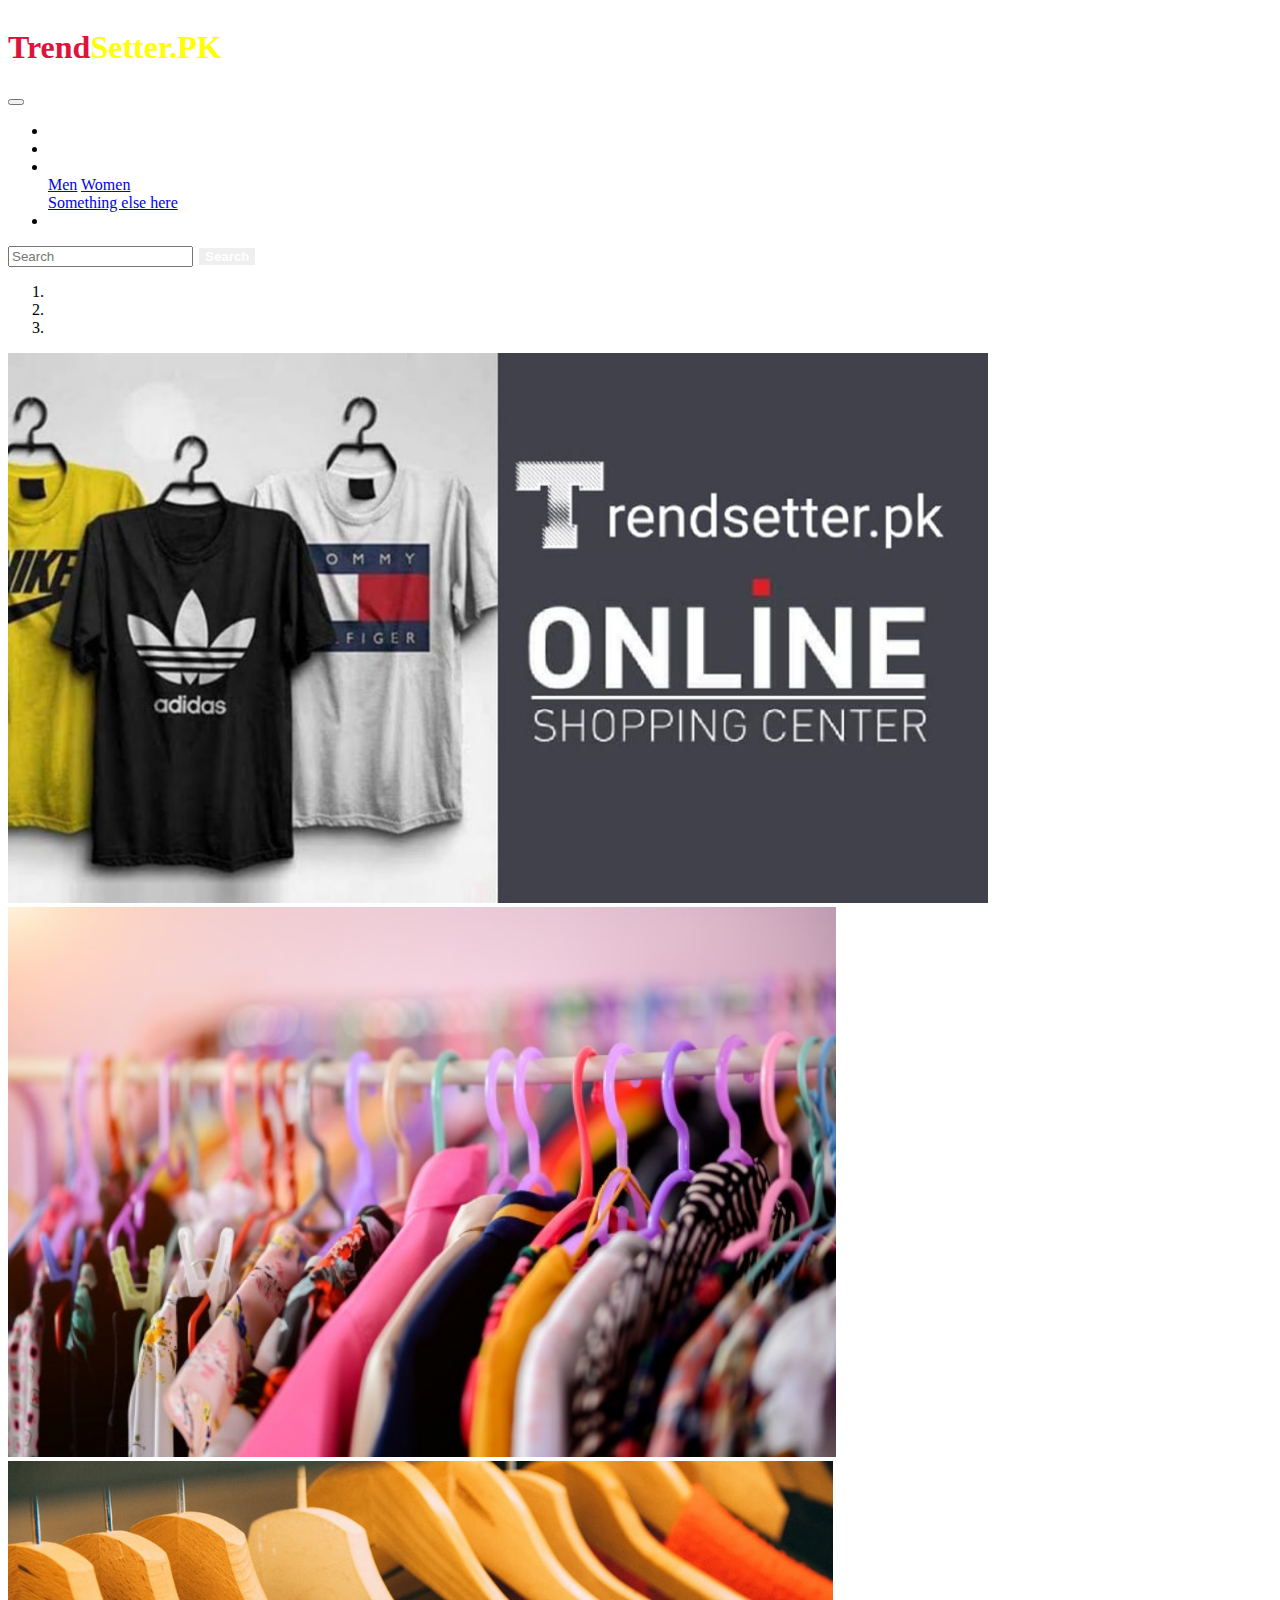
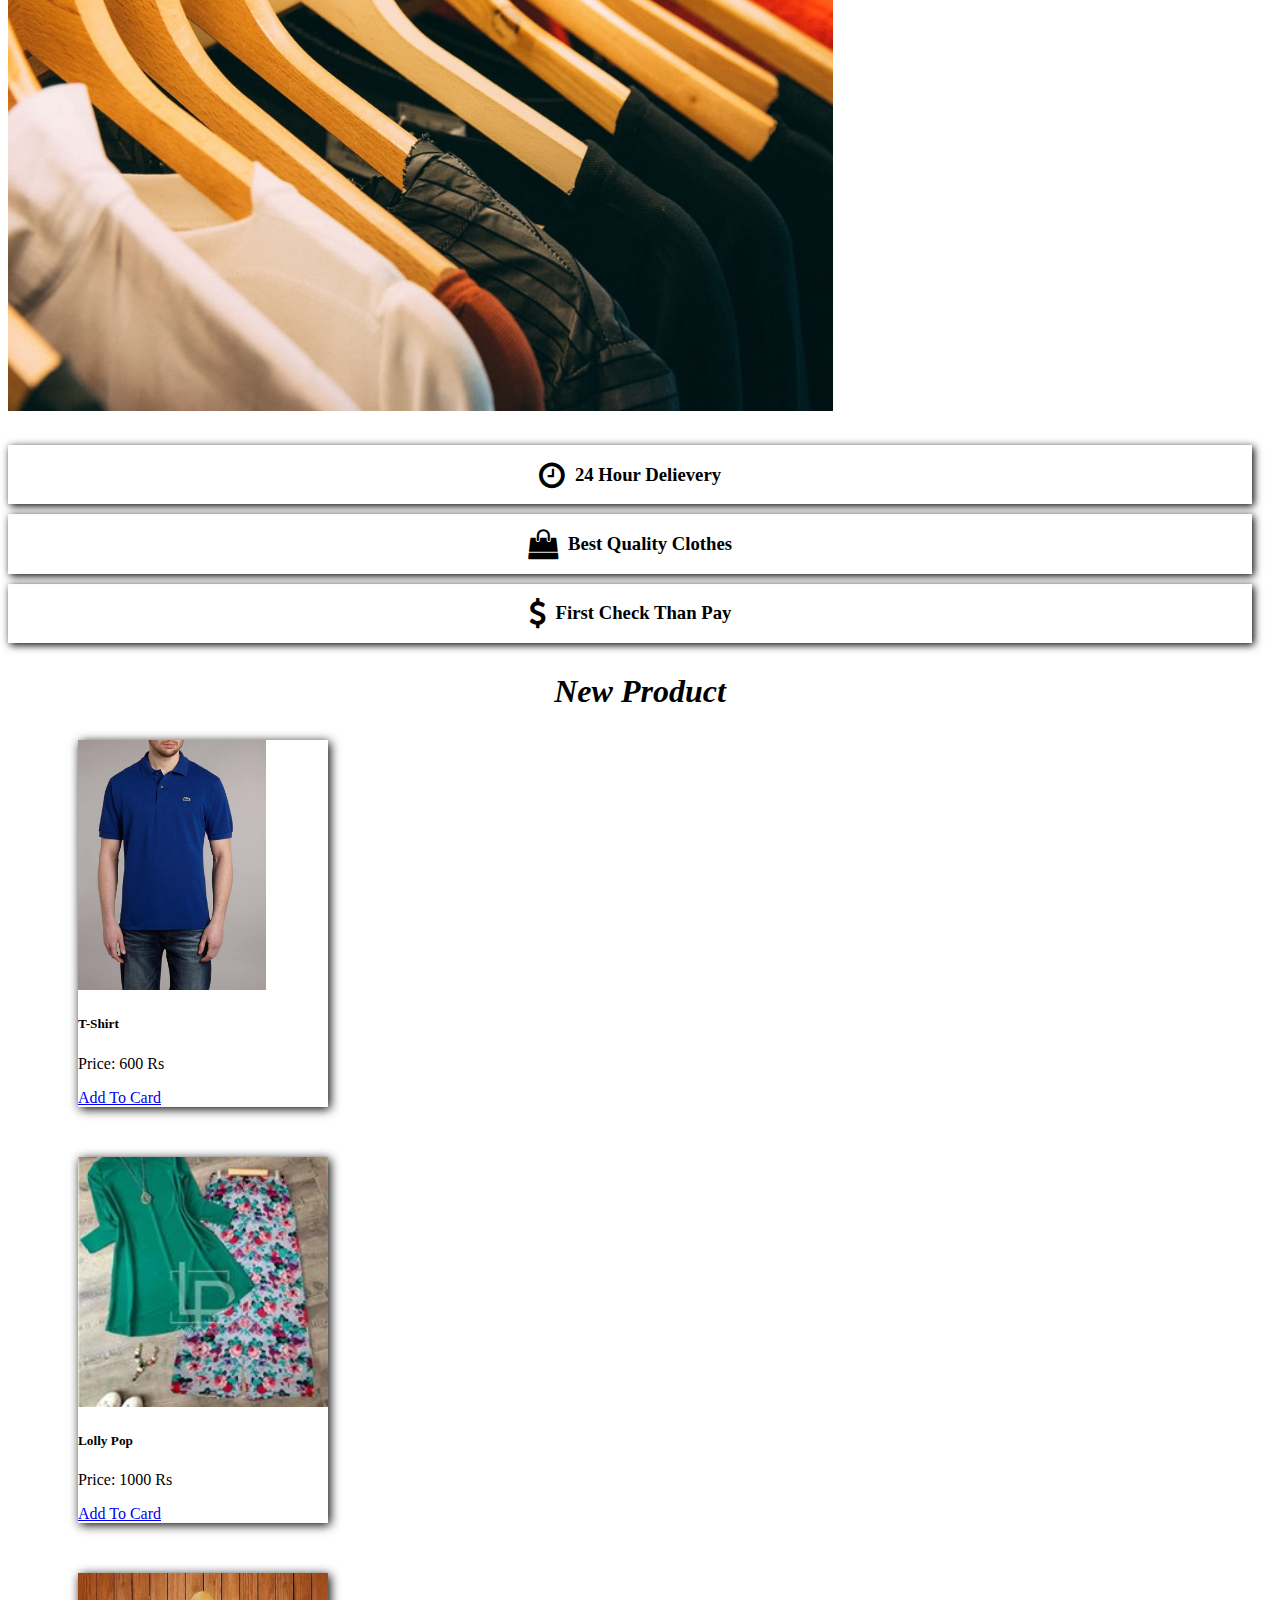
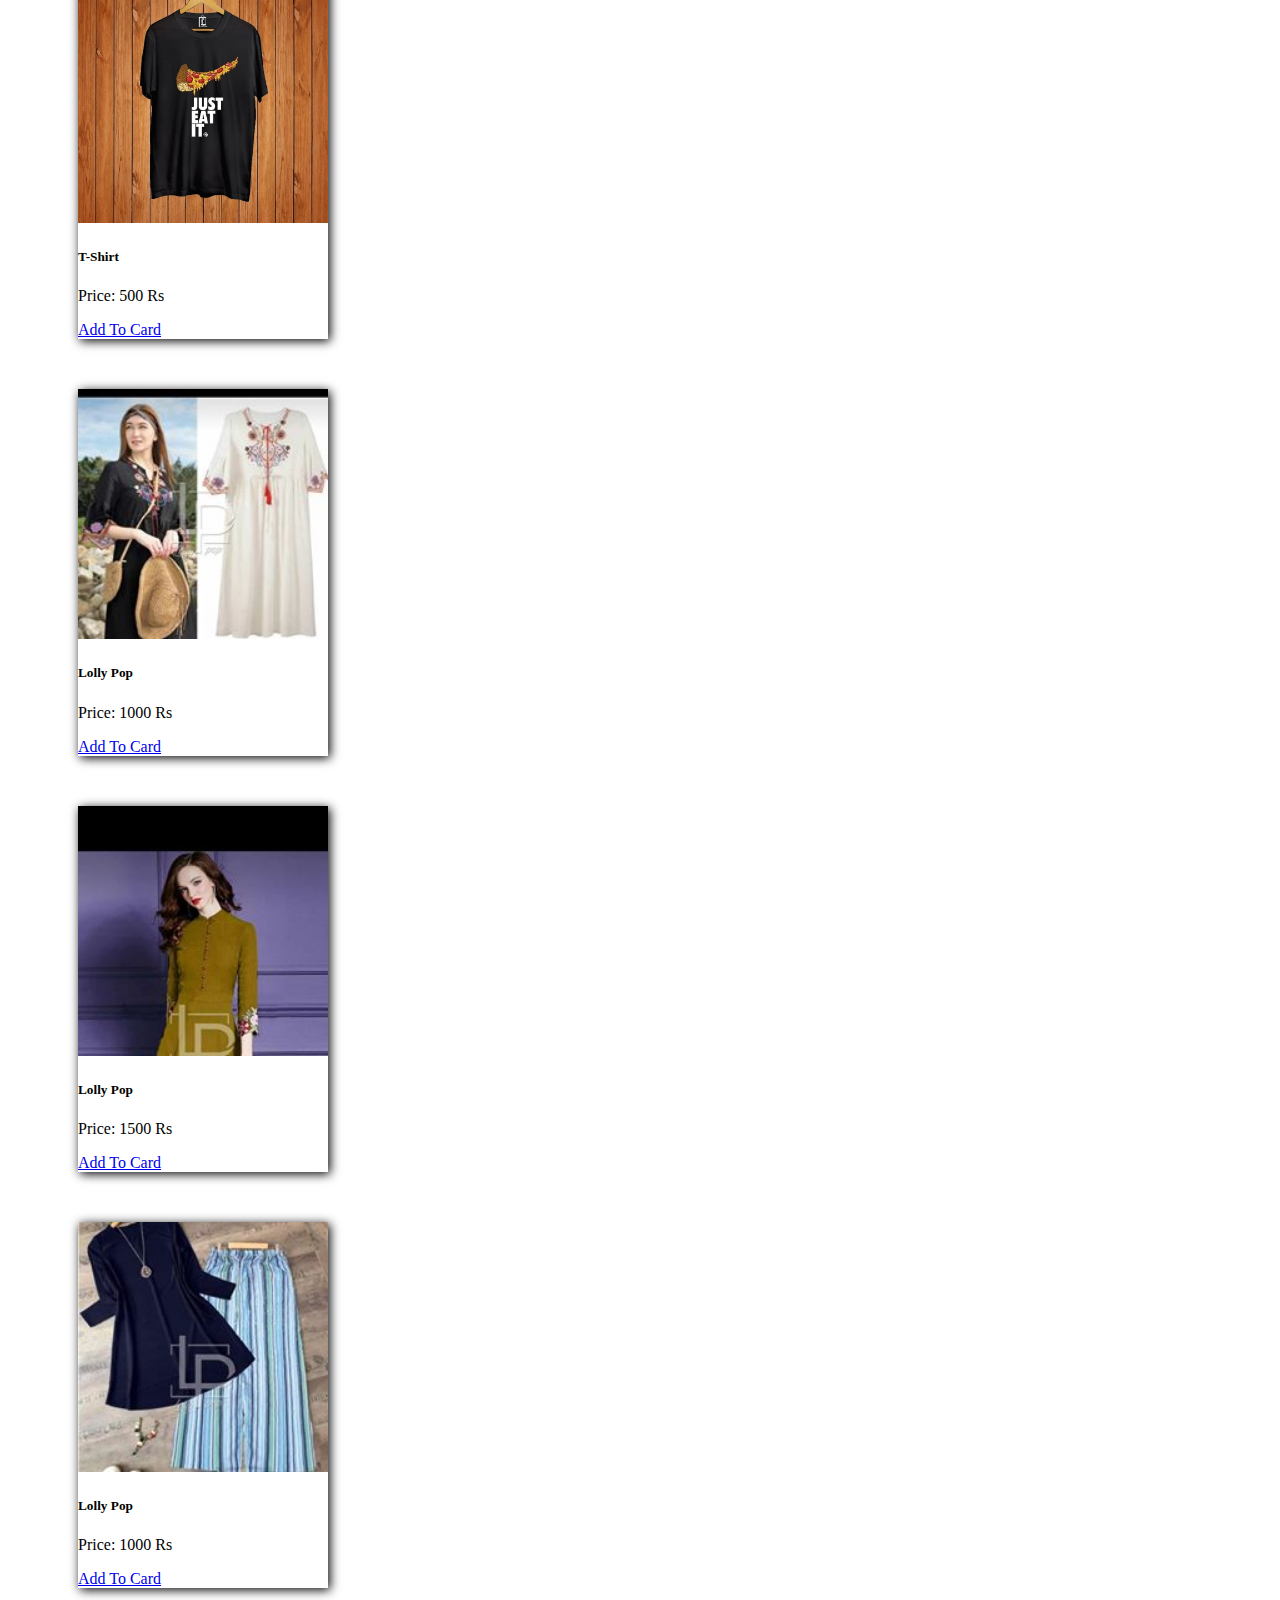
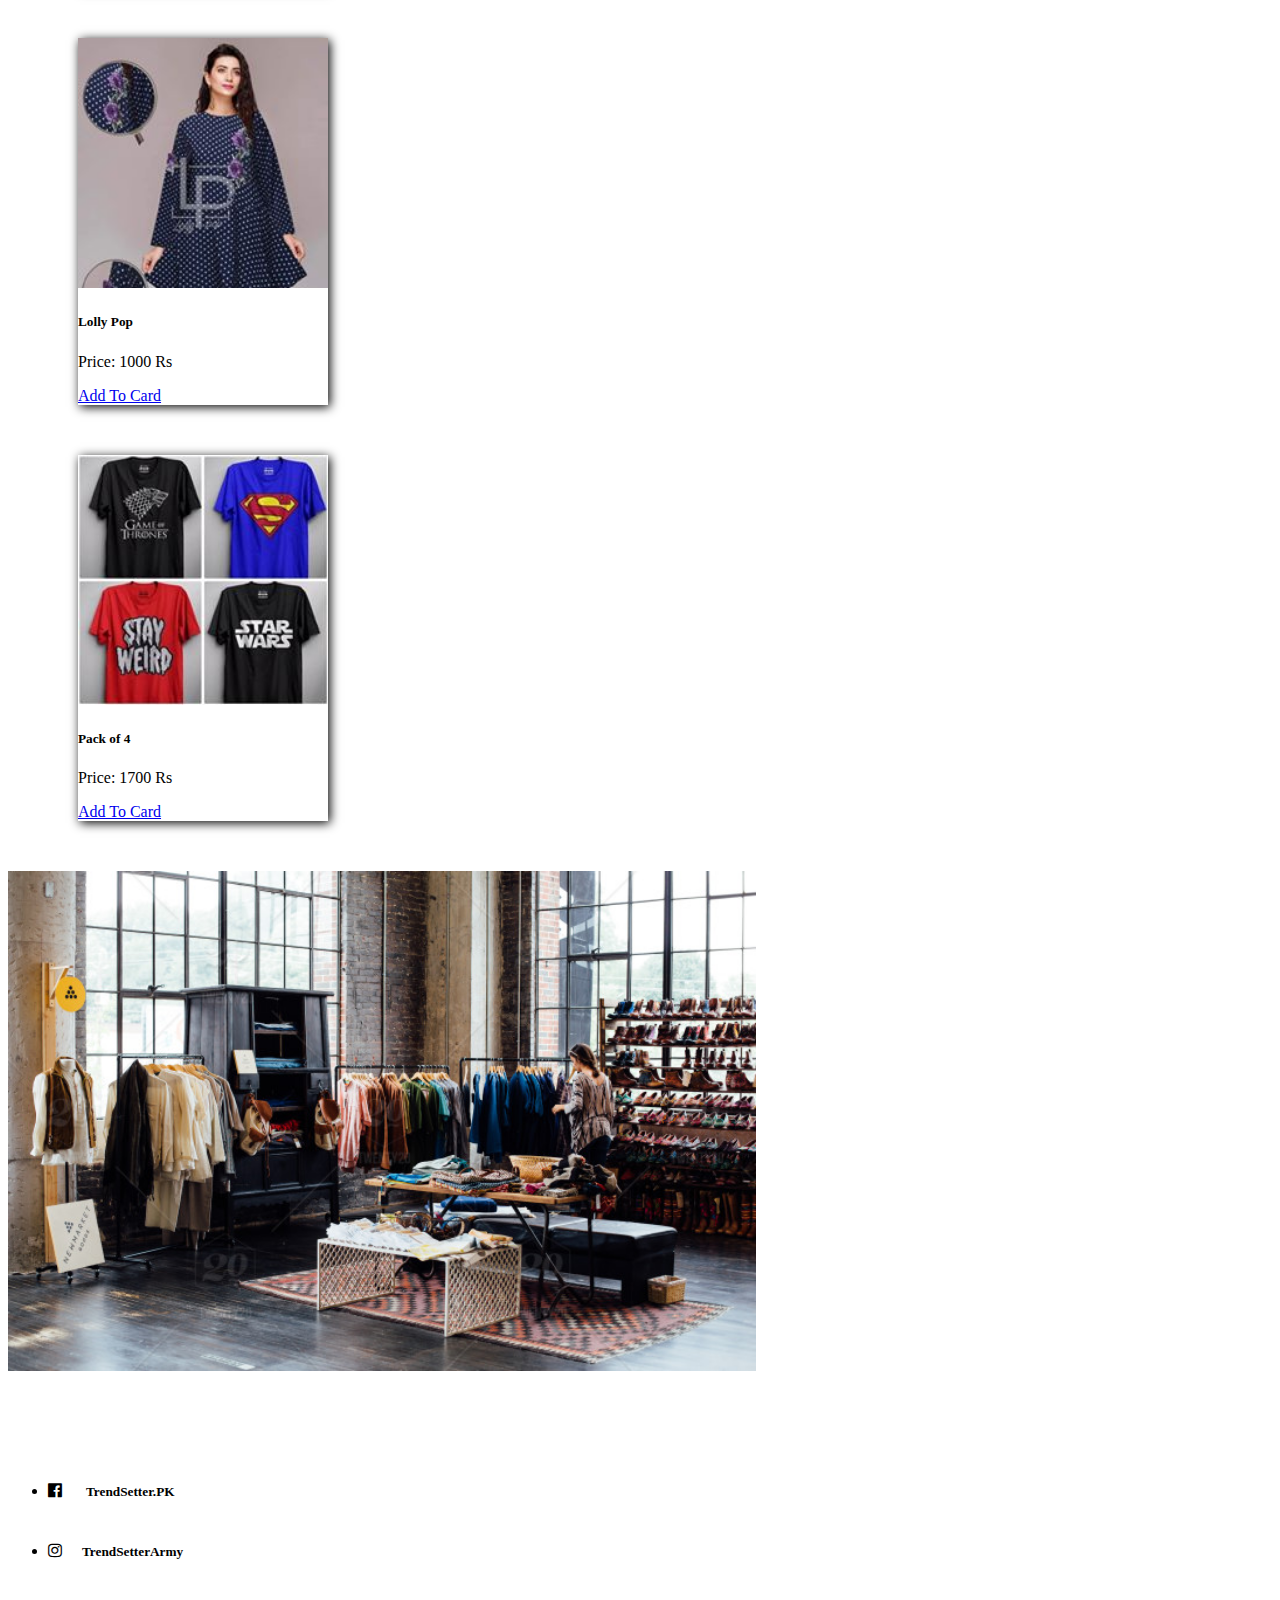
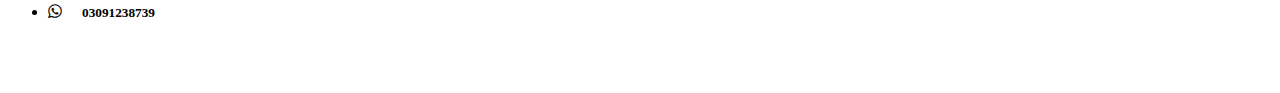
<file: public/index.html>
<!DOCTYPE html>
<html lang="en">
<head>
    <meta charset="UTF-8">
    <meta name="viewport" content="width=device-width, initial-scale=1.0">
    <meta http-equiv="X-UA-Compatible" content="ie=edge">
    <title>TrendSetter</title>
    <link rel="stylesheet" href="style.css">
    <link rel="stylesheet" href="https://stackpath.bootstrapcdn.com/bootstrap/4.5.0/css/bootstrap.min.css" integrity="sha384-9aIt2nRpC12Uk9gS9baDl411NQApFmC26EwAOH8WgZl5MYYxFfc+NcPb1dKGj7Sk" crossorigin="anonymous">
    <link rel="stylesheet" href="https://cdnjs.cloudflare.com/ajax/libs/font-awesome/4.7.0/css/font-awesome.min.css">
</head>
<body>


  <div>
    
  <nav class="navbar navbar-expand-lg navbar-light bg-primary">
    <a class="navbar-brand" href="#"><div class="container"><h1 id="logo">Trend</h1><h1 id="logo_2">Setter.PK</h1></div></a>
    <button class="navbar-toggler" type="button" data-toggle="collapse" data-target="#navbarSupportedContent" aria-controls="navbarSupportedContent" aria-expanded="false" aria-label="Toggle navigation">
      <span class="navbar-toggler-icon"></span>
    </button>
  
    <div class="collapse navbar-collapse" id="navbarSupportedContent">
      <ul class="navbar-nav mr-auto">
        <li class="nav-item active">
          <a class="nav-link" href="index.html">Home <span class="sr-only">(current)</span></a>
        </li>
        <li class="nav-item">
          <a class="nav-link " href="about-us.html">About Us</a>
        </li>
        <li class="nav-item dropdown">
          <a class="nav-link dropdown-toggle" href="#" id="navbarDropdown" role="button" data-toggle="dropdown" aria-haspopup="true" aria-expanded="false">
            Products
          </a>
          <div class="dropdown-menu" aria-labelledby="navbarDropdown">
            <a class="dropdown-item" href="men.html">Men</a>
            <a class="dropdown-item" href="women.html">Women</a>
            <div class="dropdown-divider"></div>
            <a class="dropdown-item" href="#">Something else here</a>
          </div>
        </li>
        <li class="nav-item">
          <a class="nav-link disabled" href="#" tabindex="-1" aria-disabled="true">More</a>
        </li>
      </ul>
      <form class="form-inline my-2 my-lg-0">
        <input class="form-control mr-sm-2" type="search" placeholder="Search" aria-label="Search">
        <button class="btn btn-outline-success my-2 my-sm-0" type="submit">Search</button>
      </form>
    </div>
  </nav>


<!-- slider div -->

<div>



  <div id="carouselExampleIndicators" class="carousel slide" data-ride="carousel">
    <ol class="carousel-indicators">
      <li data-target="#carouselExampleIndicators" data-slide-to="0" class="active"></li>
      <li data-target="#carouselExampleIndicators" data-slide-to="1"></li>
      <li data-target="#carouselExampleIndicators" data-slide-to="2"></li>
    </ol>
    <div class="carousel-inner">
      <div class="carousel-item active">
        <img src="images/trend-setter.jpg" class="d-block w-100" alt="..." height="550">
      </div>
      <div class="carousel-item">
        <img src="images/clothe.jpg" class="d-block w-100" alt="..." height="550">
      </div>
      <div class="carousel-item">
        <img src="images/men.jpeg" class="d-block w-100" alt="..." height="550">
      </div>
    </div>
    <a class="carousel-control-prev" href="#carouselExampleIndicators" role="button" data-slide="prev">
      <span class="carousel-control-prev-icon" aria-hidden="true"></span>
      <span class="sr-only">Previous</span>
    </a>
    <a class="carousel-control-next" href="#carouselExampleIndicators" role="button" data-slide="next">
      <span class="carousel-control-next-icon" aria-hidden="true"></span>
      <span class="sr-only">Next</span>
    </a>
  </div>

</div>

  <!-- card div -->


  <div class="card-main">
      <div class="container">
          <div class="row">
            <div class="col-sm">
              <div class="card-icon"><i class="fa fa-clock-o text-primary" aria-hidden="true"></i></div> <div class="heading-2"><h3>24 Hour Delievery</h3></div>
            </div>
            <div class="col-sm">
              <div class="card-icon"><i class="fa fa-shopping-bag text-primary" aria-hidden="true"></i></div> <div class="heading-2"> <h3>Best Quality Clothes</h3></div>
            </div>
            <div class="col-sm">
              <div class="card-icon"><i class="fa fa-usd text-primary" aria-hidden="true"></i></div> <div class="heading-2"><h3>First Check Than Pay</h3></div>
            </div>
          </div>
        </div>
  </div>


  <!-- new product div -->


  <div class="new-product"> 
    <div class="new-heading-div">
      <h1 class="new-product-heading text-primary"> New Product</h1>
    </div>
     
    <div class="row" class="container">
     <div class="product-card">
        <div class="card" style="width: 18rem;">
              <img src="images/product1.jpg" class="card-img-top" alt="..." height="250">
              <div class="card-body">
                <h5 class="card-title">T-Shirt</h5>
                <p class="card-text">Price: 600 Rs</p>
                <a href="#" class="btn btn-primary">Add To Card</a>
              </div>
            </div>
      </div>
      <div class="product-card">
          <div class="card" style="width: 18rem;">
              <img src="images/product2.jpg" class="card-img-top" alt="..." height="250">
              <div class="card-body">
                <h5 class="card-title">Lolly Pop</h5>
                <p class="card-text">Price: 1000 Rs</p>
                <a href="#" class="btn btn-primary">Add To Card</a>
              </div>
            </div>
      </div>
      <div class="product-card">
          <div class="card" style="width: 18rem;">
              <img src="images/product3.jpg" class="card-img-top" alt="..." height="250">
              <div class="card-body">
                <h5 class="card-title">T-Shirt</h5>
                <p class="card-text">Price: 500 Rs</p>
                <a href="#" class="btn btn-primary">Add To Card</a>
              </div>
            </div>
      </div>
      <div class="product-card">
          <div class="card" style="width: 18rem;">
              <img src="images/product4.jpg" class="card-img-top" alt="..." height="250">
              <div class="card-body">
                <h5 class="card-title">Lolly Pop</h5>
                <p class="card-text">Price: 1000 Rs</p>
                <a href="#" class="btn btn-primary">Add To Card </a>
              </div>
            </div>
      </div>

      <div class="product-card">
          <div class="card" style="width: 18rem;">
                <img src="images/product5.jpg" class="card-img-top" alt="..." height="250">
                <div class="card-body">
                  <h5 class="card-title">Lolly Pop</h5>
                  <p class="card-text">Price: 1500 Rs</p>
                  <a href="#" class="btn btn-primary">Add To Card</a>
                </div>
              </div>
        </div>
        <div class="product-card">
            <div class="card" style="width: 18rem;">
                <img src="images/product6.jpg" class="card-img-top" alt="..." height="250">
                <div class="card-body">
                  <h5 class="card-title">Lolly Pop</h5>
                  <p class="card-text">Price: 1000 Rs</p>
                  <a href="#" class="btn btn-primary">Add To Card</a>
                </div>
              </div>
        </div>
        <div class="product-card">
            <div class="card" style="width: 18rem;">
                <img src="images/product7.jpg" class="card-img-top" alt="..." height="250">
                <div class="card-body">
                  <h5 class="card-title">Lolly Pop</h5>
                  <p class="card-text">Price: 1000 Rs</p>
                  <a href="#" class="btn btn-primary">Add To Card</a>
                </div>
              </div>
        </div>
        <div class="product-card">
            <div class="card" style="width: 18rem;">
                <img src="images/product8.jpg" class="card-img-top" alt="..." height="250">
                <div class="card-body">
                  <h5 class="card-title">Pack of 4</h5>
                  <p class="card-text">Price: 1700 Rs</p>
                  <a href="#" class="btn btn-primary">Add To Card </a>
                </div>
              </div>
        </div>


    </div>

  </div>
<!-- End of new product div  -->



  <div>
    <img src="images/fixed-image.jpg" alt=""  class="container-fluid" class="fixed-image" height="500">
  </div>




<!-- footer div -->

<div class="contact-us container-fluid">
  <div class="footer bg-primary">
<h2 class="heading-x" id="H">Contact With Us</h2>

<ul>
  <li><a href="https://www.facebook.com/TrendsetterPK-114614613422494/?epa=SEARCH_BOX" target="_blank" ><i class="fa fa-facebook-official" aria-hidden="true" class="in"></i></a> <h5 class="in">TrendSetter.PK</h5></li>
  <li><a href=""><i class="fa fa-instagram" aria-hidden="true" class="in"></i></a><h5 class="in">TrendSetterArmy</h5></li>
  <li><a href=""><i class="fa fa-whatsapp" aria-hidden="true" class="in"></i></a><h5 class="in">03091238739</h5></li>
  <p class="para">Copyright 2020 TrendSetter.PK</p>
</ul>
 
</div>


</div>





</div>
    <script src="https://code.jquery.com/jquery-3.5.1.slim.min.js" integrity="sha384-DfXdz2htPH0lsSSs5nCTpuj/zy4C+OGpamoFVy38MVBnE+IbbVYUew+OrCXaRkfj" crossorigin="anonymous"></script>
<script src="https://cdn.jsdelivr.net/npm/popper.js@1.16.0/dist/umd/popper.min.js" integrity="sha384-Q6E9RHvbIyZFJoft+2mJbHaEWldlvI9IOYy5n3zV9zzTtmI3UksdQRVvoxMfooAo" crossorigin="anonymous"></script>
<script src="https://stackpath.bootstrapcdn.com/bootstrap/4.5.0/js/bootstrap.min.js" integrity="sha384-OgVRvuATP1z7JjHLkuOU7Xw704+h835Lr+6QL9UvYjZE3Ipu6Tp75j7Bh/kR0JKI" crossorigin="anonymous"></script>
</body>
</html>
</file>
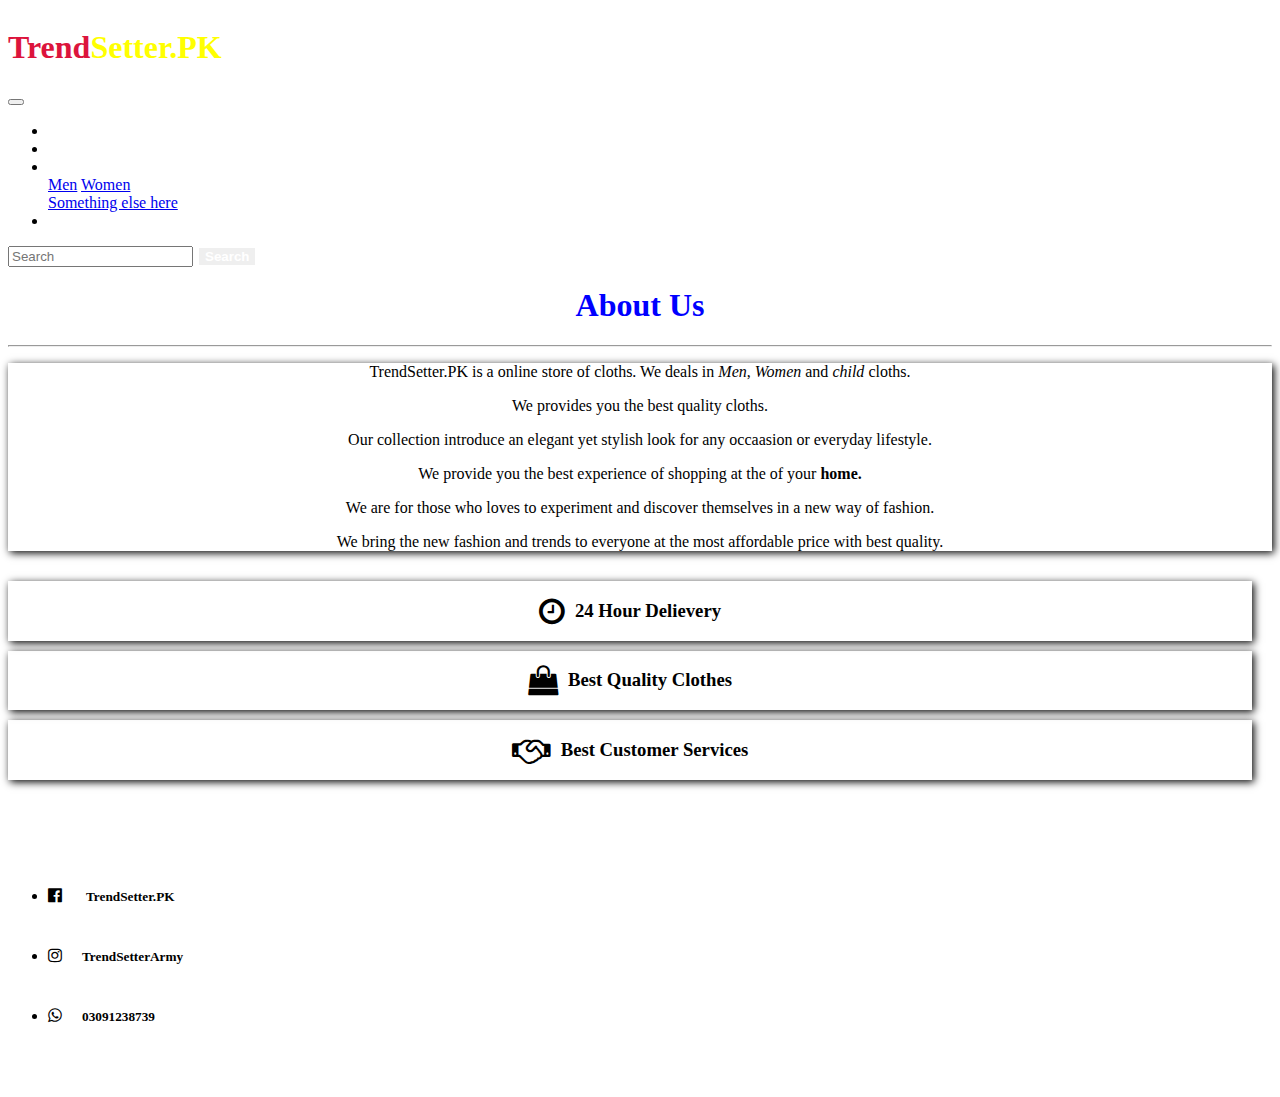
<file: public/about-us.html>
<!DOCTYPE html>
<html lang="en">
<head>
    <meta charset="UTF-8">
    <meta name="viewport" content="width=device-width, initial-scale=1.0">
    <meta http-equiv="X-UA-Compatible" content="ie=edge">
    <title>About Us</title>

    <link rel="stylesheet" href="style.css">
    <link rel="stylesheet" href="https://stackpath.bootstrapcdn.com/bootstrap/4.5.0/css/bootstrap.min.css" integrity="sha384-9aIt2nRpC12Uk9gS9baDl411NQApFmC26EwAOH8WgZl5MYYxFfc+NcPb1dKGj7Sk" crossorigin="anonymous">
    <link rel="stylesheet" href="https://cdnjs.cloudflare.com/ajax/libs/font-awesome/4.7.0/css/font-awesome.min.css">
</head>
<body>
    <div>
        <nav class="navbar navbar-expand-lg navbar-light bg-primary">
            <a class="navbar-brand" href="#"><div class="container"><h1 id="logo">Trend</h1><h1 id="logo_2">Setter.PK</h1></div></a>
            <button class="navbar-toggler" type="button" data-toggle="collapse" data-target="#navbarSupportedContent" aria-controls="navbarSupportedContent" aria-expanded="false" aria-label="Toggle navigation">
              <span class="navbar-toggler-icon"></span>
            </button>
          
            <div class="collapse navbar-collapse" id="navbarSupportedContent">
              <ul class="navbar-nav mr-auto">
                <li class="nav-item active">
                  <a class="nav-link" href="index.html">Home <span class="sr-only">(current)</span></a>
                </li>
                <li class="nav-item">
                  <a class="nav-link " href="about-us.html">About Us</a>
                </li>
                <li class="nav-item dropdown">
                  <a class="nav-link dropdown-toggle" href="#" id="navbarDropdown" role="button" data-toggle="dropdown" aria-haspopup="true" aria-expanded="false">
                    Products
                  </a>
                  <div class="dropdown-menu" aria-labelledby="navbarDropdown">
                    <a class="dropdown-item" href="men.html">Men</a>
                    <a class="dropdown-item" href="women.html">Women</a>
                    <div class="dropdown-divider"></div>
                    <a class="dropdown-item" href="#">Something else here</a>
                  </div>
                </li>
                <li class="nav-item">
                  <a class="nav-link disabled" href="#" tabindex="-1" aria-disabled="true">More</a>
                </li>
              </ul>
              <form class="form-inline my-2 my-lg-0">
                <input class="form-control mr-sm-2" type="search" placeholder="Search" aria-label="Search">
                <button class="btn btn-outline-success my-2 my-sm-0" type="submit">Search</button>
              </form>
            </div>
          </nav>


          <!-- about us div -->

          <div class="about-div">
            <h1 id="about-us">About Us</h1>
            <hr>
          </div>

          <!-- about us paragrah -->


          <div class="about-us-paragrah">
           <center> <p>TrendSetter.PK is a online store of cloths. We deals in <i>Men</i>, <i>Women</i> and <i>child</i> cloths.</p> 
           <p> We provides you the best quality cloths.</p> 

           <p>Our collection introduce an elegant yet stylish look for any occaasion or everyday lifestyle.</p> 

           <p> We provide you the best experience of shopping at the of your <b>home.</b>  </p>

          <p>We are for those who loves to experiment and discover themselves in a new way of fashion.</p>

          <p>We bring the new fashion and trends to everyone at the most affordable price with best quality. </p></center>
          </div>



           <!-- card div -->

           <div class="card-main ">
            <div class="container">
                <div class="row">
                  <div class="col-sm">
                    <div class="card-icon"><i class="fa fa-clock-o text-primary" aria-hidden="true"></i></div> <div class="heading-2"><h3>24 Hour Delievery</h3></div>
                  </div>
                  <div class="col-sm">
                    <div class="card-icon"><i class="fa fa-shopping-bag text-primary" aria-hidden="true"></i></div> <div class="heading-2"> <h3>Best Quality Clothes</h3></div>
                  </div>
                  <div class="col-sm">
                    <div class="card-icon"> <i class="fa fa-handshake-o text-primary" aria-hidden="true"></i></div> <div class="heading-2"><h3>Best Customer Services</h3></div>
                  </div>
                </div>
              </div>
        </div>



<!-- footer div -->

<div class="contact-us container-fluid">
  <div class="footer bg-primary">
<h2 class="heading-x" id="H">Contact With Us</h2>

<ul>
  <li><a href="https://www.facebook.com/TrendsetterPK-114614613422494/?epa=SEARCH_BOX" target="_blank" ><i class="fa fa-facebook-official" aria-hidden="true" class="in"></i></a> <h5 class="in">TrendSetter.PK</h5></li>
  <li><a href=""><i class="fa fa-instagram" aria-hidden="true" class="in"></i></a><h5 class="in">TrendSetterArmy</h5></li>
  <li><a href=""><i class="fa fa-whatsapp" aria-hidden="true" class="in"></i></a><h5 class="in">03091238739</h5></li>
  <p class="para">Copyright 2020 TrendSetter.PK</p>
</ul>
 
</div>

</div>




 
</div>



    <script src="https://code.jquery.com/jquery-3.5.1.slim.min.js" integrity="sha384-DfXdz2htPH0lsSSs5nCTpuj/zy4C+OGpamoFVy38MVBnE+IbbVYUew+OrCXaRkfj" crossorigin="anonymous"></script>
    <script src="https://cdn.jsdelivr.net/npm/popper.js@1.16.0/dist/umd/popper.min.js" integrity="sha384-Q6E9RHvbIyZFJoft+2mJbHaEWldlvI9IOYy5n3zV9zzTtmI3UksdQRVvoxMfooAo" crossorigin="anonymous"></script>
    <script src="https://stackpath.bootstrapcdn.com/bootstrap/4.5.0/js/bootstrap.min.js" integrity="sha384-OgVRvuATP1z7JjHLkuOU7Xw704+h835Lr+6QL9UvYjZE3Ipu6Tp75j7Bh/kR0JKI" crossorigin="anonymous"></script>
</body>
</html>
</file>
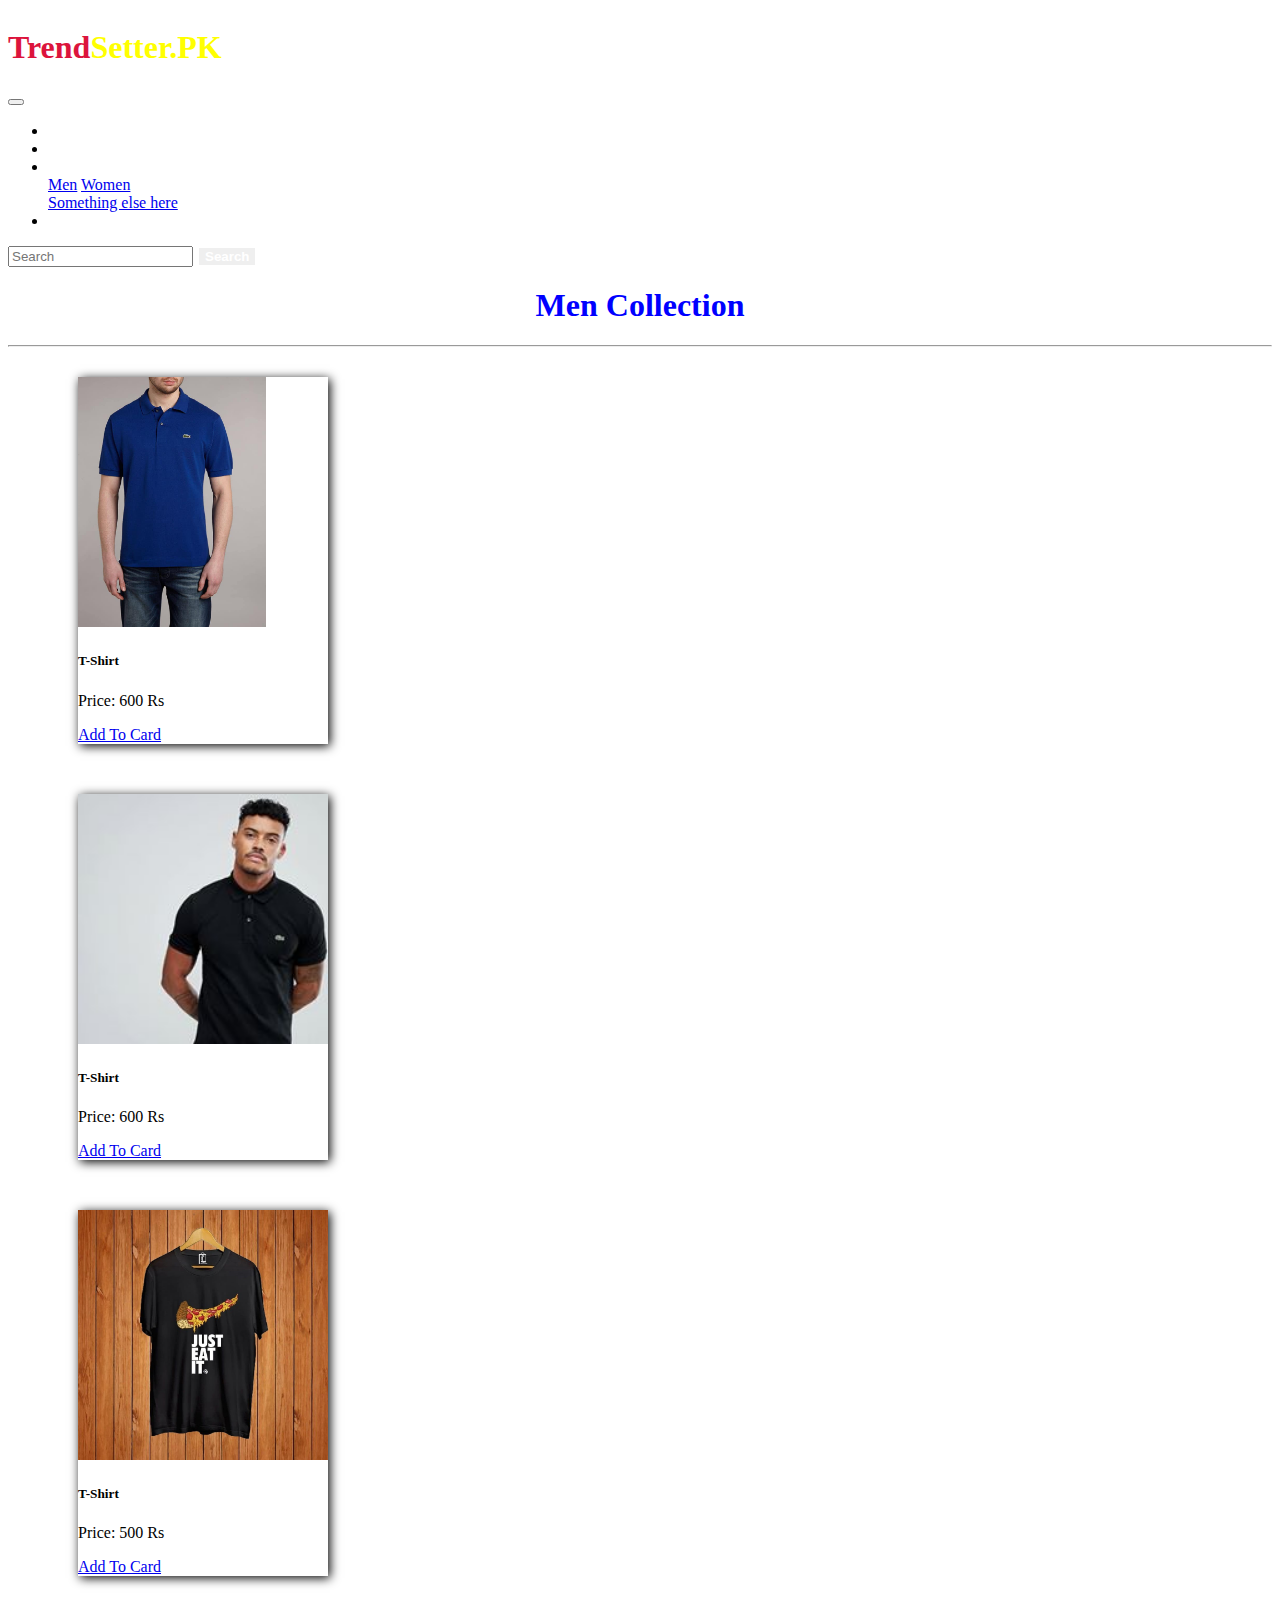
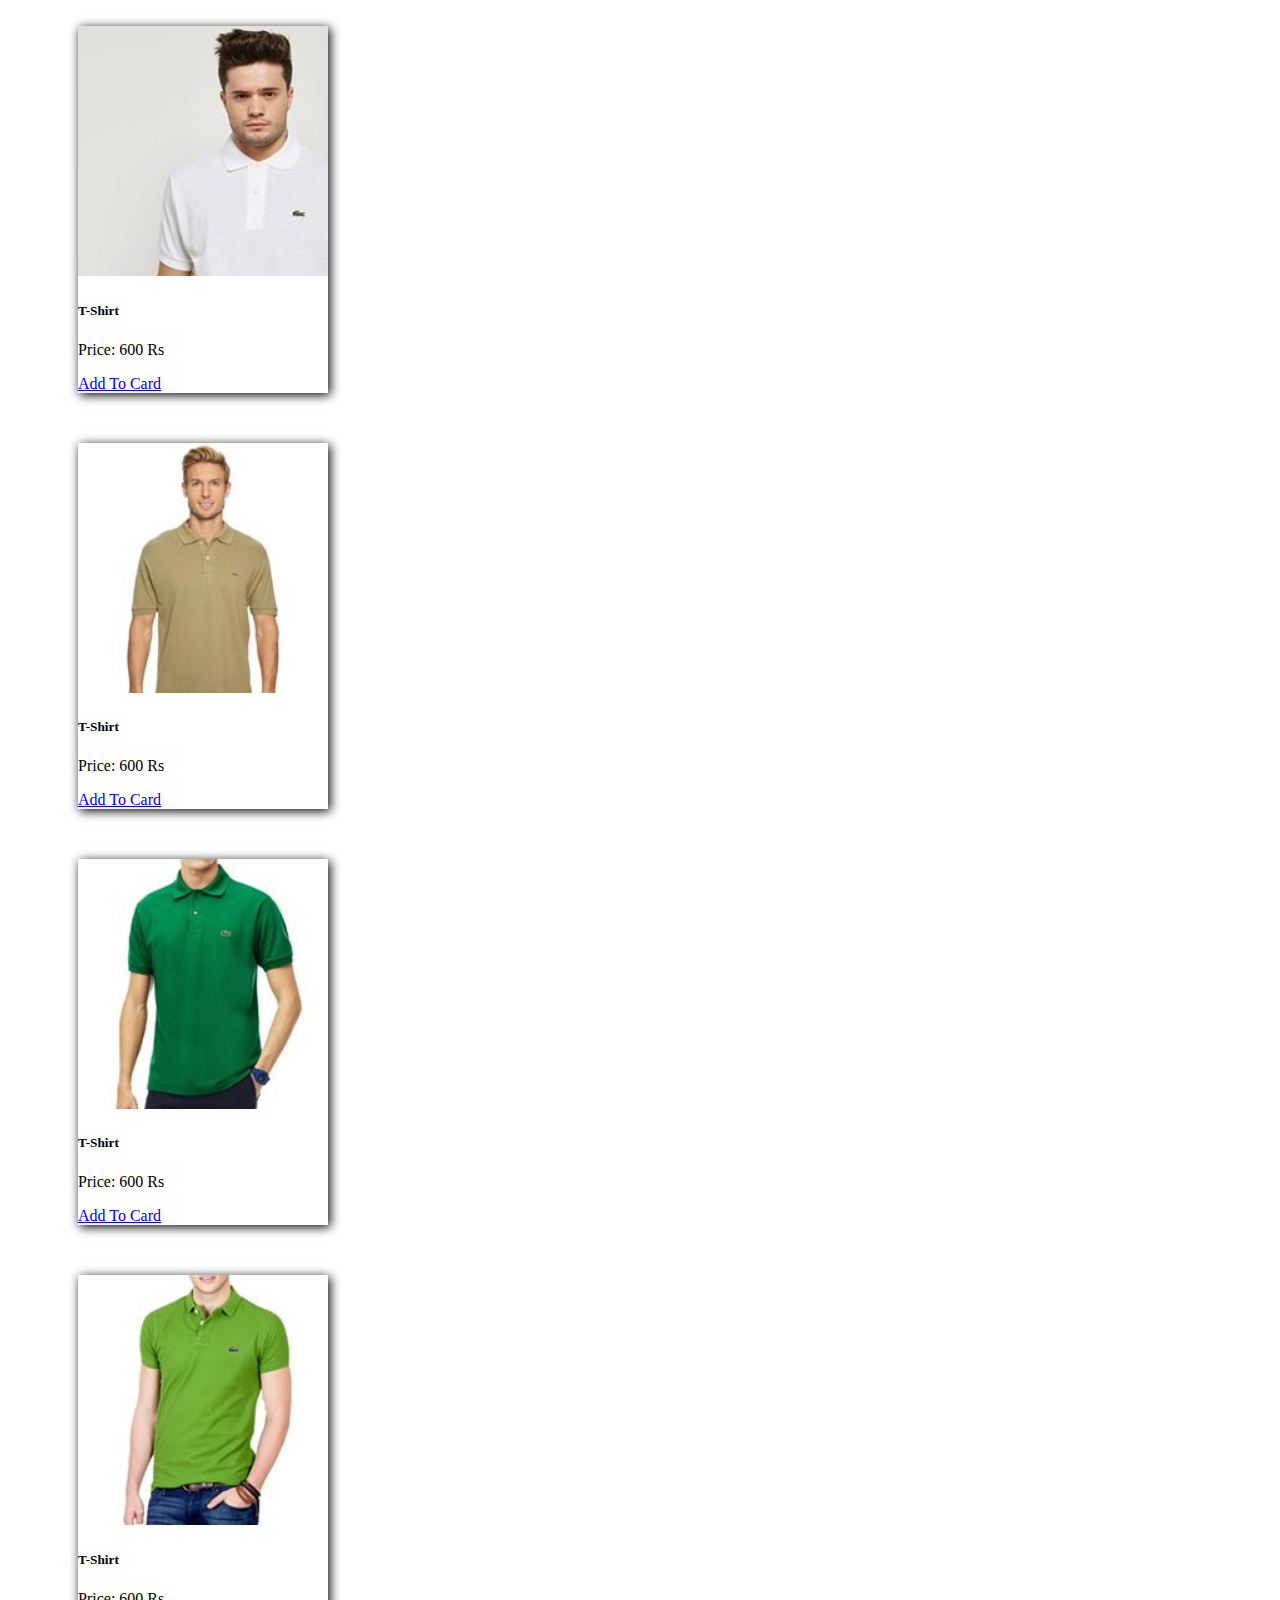
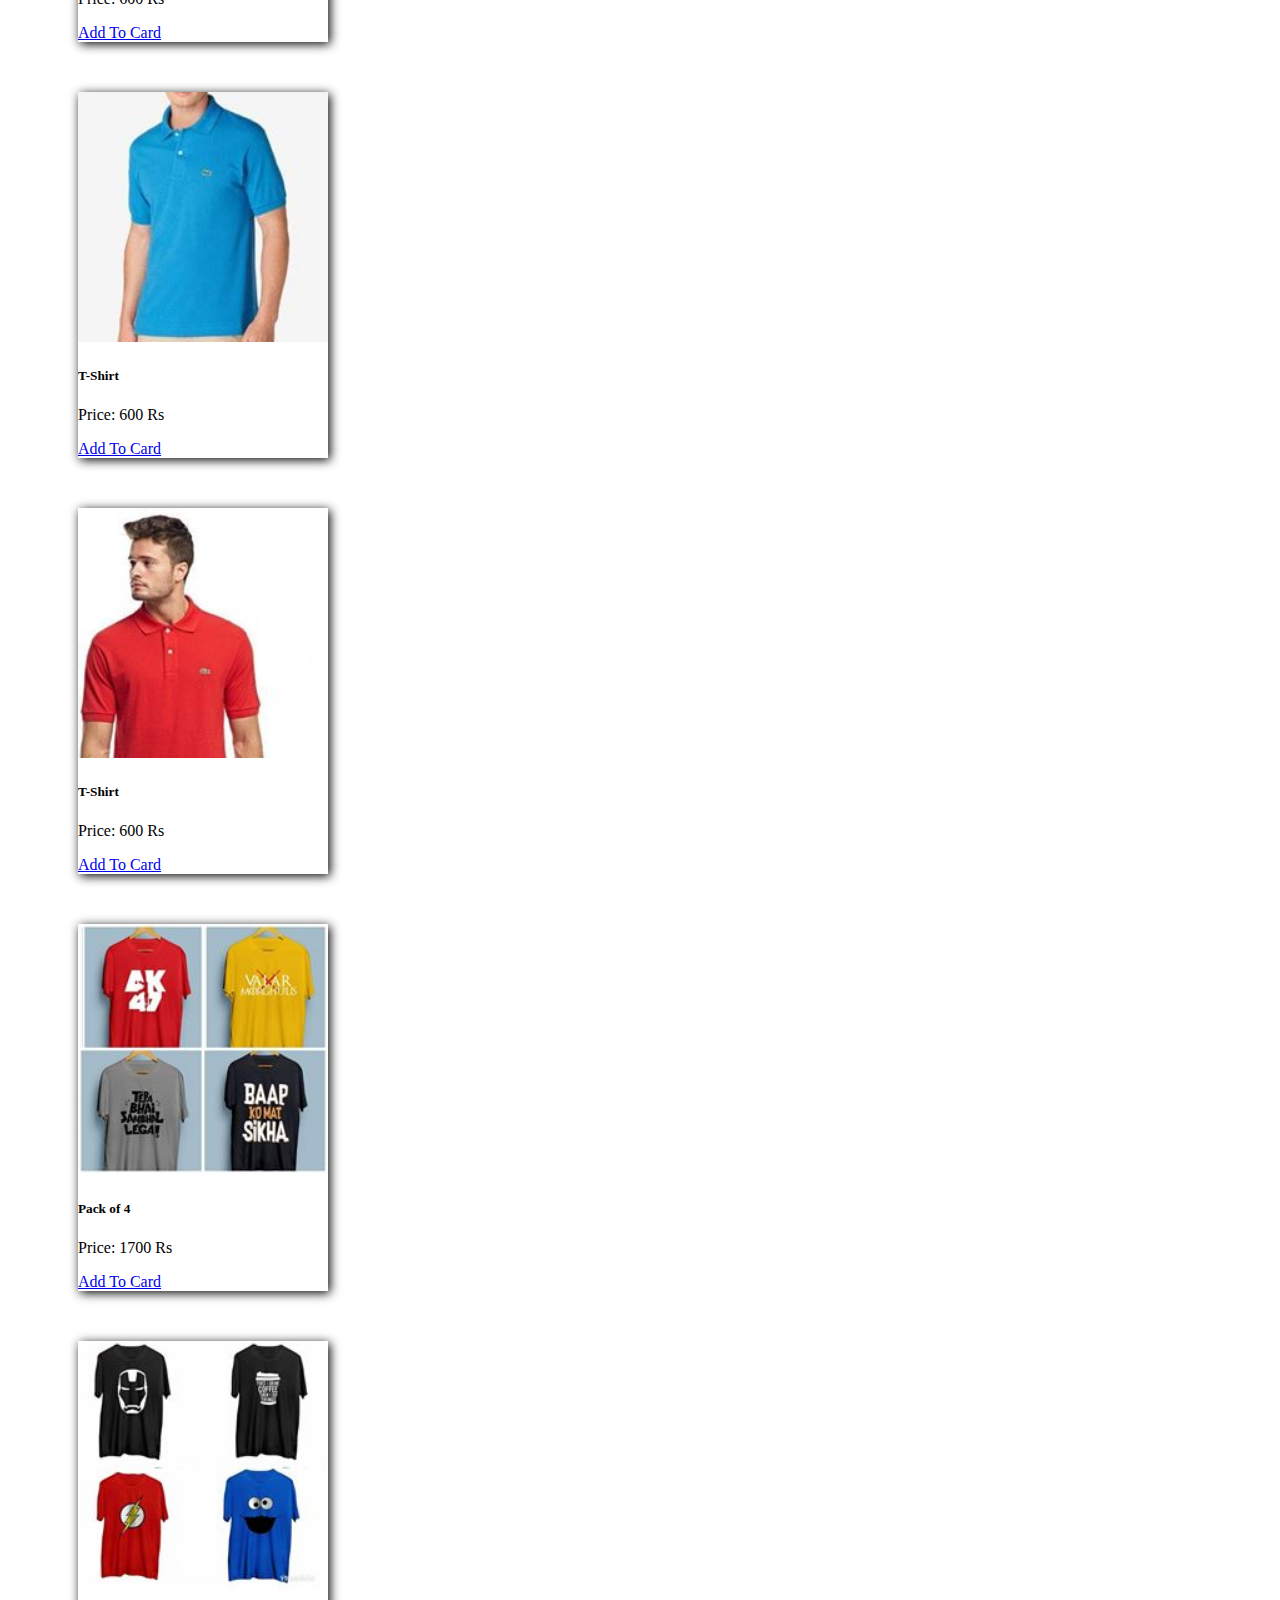
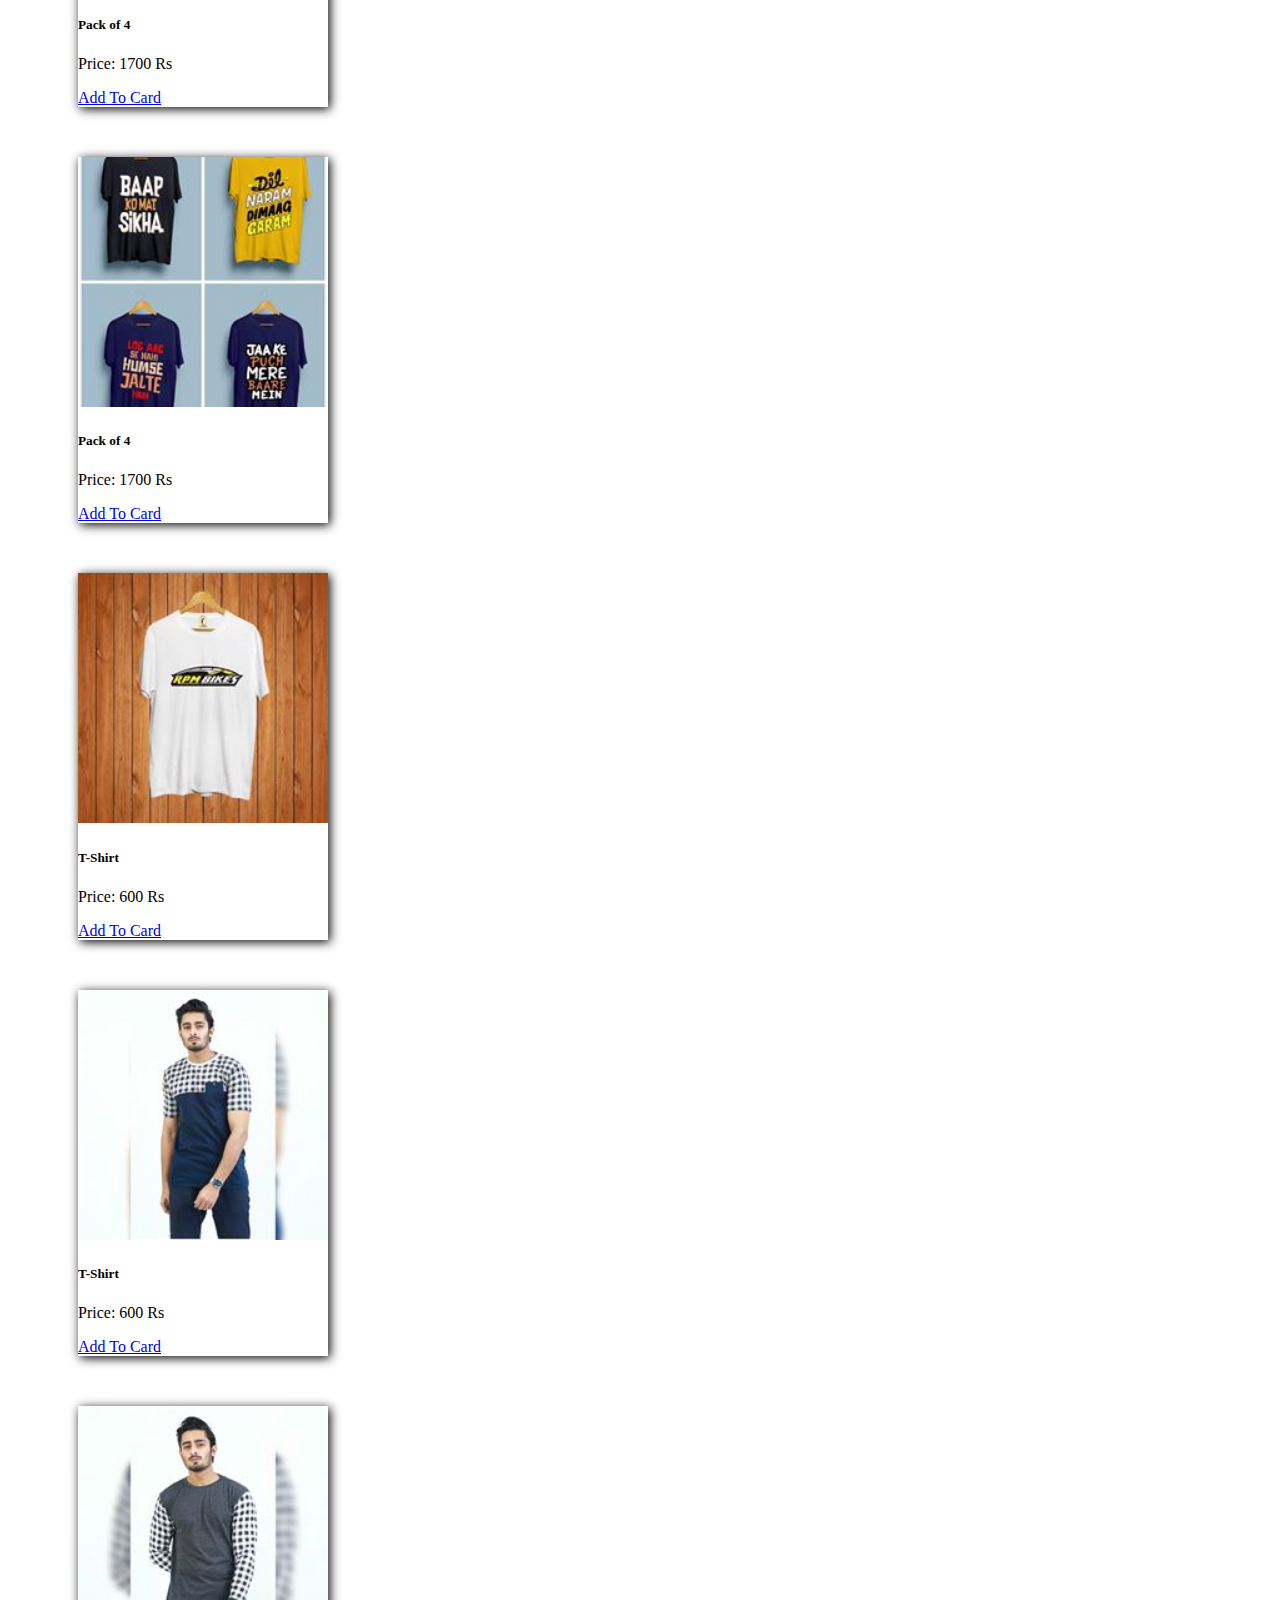
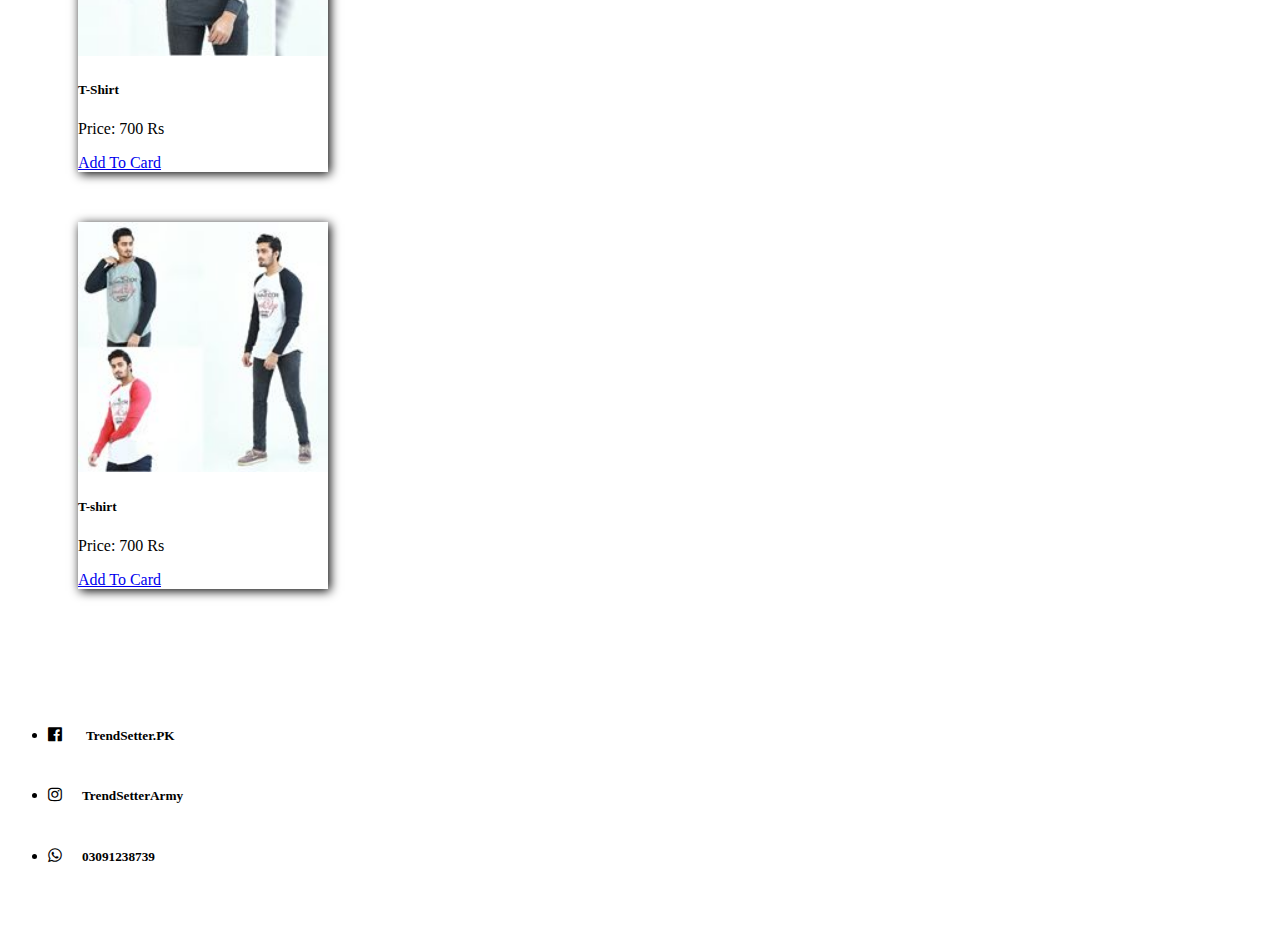
<file: public/men.html>
<!DOCTYPE html>
<html lang="en">
<head>
    <meta charset="UTF-8">
    <meta name="viewport" content="width=device-width, initial-scale=1.0">
    <meta http-equiv="X-UA-Compatible" content="ie=edge">
    <title>Men</title>


    <link rel="stylesheet" href="style.css">
    <link rel="stylesheet" href="https://stackpath.bootstrapcdn.com/bootstrap/4.5.0/css/bootstrap.min.css" integrity="sha384-9aIt2nRpC12Uk9gS9baDl411NQApFmC26EwAOH8WgZl5MYYxFfc+NcPb1dKGj7Sk" crossorigin="anonymous">
    <link rel="stylesheet" href="https://cdnjs.cloudflare.com/ajax/libs/font-awesome/4.7.0/css/font-awesome.min.css">
</head>
<body>
    

    <div>
            <nav class="navbar navbar-expand-lg navbar-light bg-primary">
                    <a class="navbar-brand" href="#"><div class="container"><h1 id="logo">Trend</h1><h1 id="logo_2">Setter.PK</h1></div></a>
                    <button class="navbar-toggler" type="button" data-toggle="collapse" data-target="#navbarSupportedContent" aria-controls="navbarSupportedContent" aria-expanded="false" aria-label="Toggle navigation">
                      <span class="navbar-toggler-icon"></span>
                    </button>
                  
                    <div class="collapse navbar-collapse" id="navbarSupportedContent">
                      <ul class="navbar-nav mr-auto">
                        <li class="nav-item active">
                          <a class="nav-link" href="index.html">Home <span class="sr-only">(current)</span></a>
                        </li>
                        <li class="nav-item">
                          <a class="nav-link " href="about-us.html">About Us</a>
                        </li>
                        <li class="nav-item dropdown">
                          <a class="nav-link dropdown-toggle" href="#" id="navbarDropdown" role="button" data-toggle="dropdown" aria-haspopup="true" aria-expanded="false">
                            Products
                          </a>
                          <div class="dropdown-menu" aria-labelledby="navbarDropdown">
                            <a class="dropdown-item" href="men.html">Men</a>
                            <a class="dropdown-item" href="women.html">Women</a>
                            <div class="dropdown-divider"></div>
                            <a class="dropdown-item" href="#">Something else here</a>
                          </div>
                        </li>
                        <li class="nav-item">
                          <a class="nav-link disabled" href="#" tabindex="-1" aria-disabled="true">More</a>
                        </li>
                      </ul>
                      <form class="form-inline my-2 my-lg-0">
                        <input class="form-control mr-sm-2" type="search" placeholder="Search" aria-label="Search">
                        <button class="btn btn-outline-success my-2 my-sm-0" type="submit">Search</button>
                      </form>
                    </div>
                  </nav>

                  <!-- men colection -->

                  <div class="men-div">
                      <center><h1 class="h-men">Men Collection</h1></center>
                      <hr>
                  </div>


                  <!-- card -->


                  <div class="new-product"> 
                        
                        <div class="row" class="container">
                         <div class="product-card">
                            <div class="card" style="width: 18rem;">
                                  <img src="images/product1.jpg" class="card-img-top" alt="..." height="250">
                                  <div class="card-body">
                                    <h5 class="card-title">T-Shirt</h5>
                                    <p class="card-text">Price: 600 Rs</p>
                                    <a href="#" class="btn btn-primary">Add To Card</a>
                                  </div>
                                </div>
                          </div>
                          <div class="product-card">
                              <div class="card" style="width: 18rem;">
                                  <img src="images/men1.jpg" class="card-img-top" alt="..." height="250">
                                  <div class="card-body">
                                    <h5 class="card-title">T-Shirt</h5>
                                    <p class="card-text">Price: 600 Rs</p>
                                    <a href="#" class="btn btn-primary">Add To Card</a>
                                  </div>
                                </div>
                          </div>
                          <div class="product-card">
                              <div class="card" style="width: 18rem;">
                                  <img src="images/product3.jpg" class="card-img-top" alt="..." height="250">
                                  <div class="card-body">
                                    <h5 class="card-title">T-Shirt</h5>
                                    <p class="card-text">Price: 500 Rs</p>
                                    <a href="#" class="btn btn-primary">Add To Card</a>
                                  </div>
                                </div>
                          </div>
                          <div class="product-card">
                              <div class="card" style="width: 18rem;">
                                  <img src="images/men2.jpg" class="card-img-top" alt="..." height="250">
                                  <div class="card-body">
                                    <h5 class="card-title">T-Shirt</h5>
                                    <p class="card-text">Price: 600 Rs</p>
                                    <a href="#" class="btn btn-primary">Add To Card </a>
                                  </div>
                                </div>
                          </div>
                    
                          <div class="product-card">
                              <div class="card" style="width: 18rem;">
                                    <img src="images/men3.jpg" class="card-img-top" alt="..." height="250">
                                    <div class="card-body">
                                      <h5 class="card-title">T-Shirt</h5>
                                      <p class="card-text">Price: 600 Rs</p>
                                      <a href="#" class="btn btn-primary">Add To Card</a>
                                    </div>
                                  </div>
                            </div>
                            <div class="product-card">
                                <div class="card" style="width: 18rem;">
                                    <img src="images/men4.jpg" class="card-img-top" alt="..." height="250">
                                    <div class="card-body">
                                      <h5 class="card-title">T-Shirt</h5>
                                      <p class="card-text">Price: 600 Rs</p>
                                      <a href="#" class="btn btn-primary">Add To Card</a>
                                    </div>
                                  </div>
                            </div>
                            <div class="product-card">
                                <div class="card" style="width: 18rem;">
                                    <img src="images/men5.jpg" class="card-img-top" alt="..." height="250">
                                    <div class="card-body">
                                      <h5 class="card-title">T-Shirt</h5>
                                      <p class="card-text">Price: 600 Rs</p>
                                      <a href="#" class="btn btn-primary">Add To Card</a>
                                    </div>
                                  </div>
                            </div>
                            <div class="product-card">
                                <div class="card" style="width: 18rem;">
                                    <img src="images/men6.jpg" class="card-img-top" alt="..." height="250">
                                    <div class="card-body">
                                      <h5 class="card-title">T-Shirt</h5>
                                      <p class="card-text">Price: 600 Rs</p>
                                      <a href="#" class="btn btn-primary">Add To Card </a>
                                    </div>
                                  </div>
                            </div>


                            <div class="product-card">
                                    <div class="card" style="width: 18rem;">
                                          <img src="images/men7.jpg" class="card-img-top" alt="..." height="250">
                                          <div class="card-body">
                                            <h5 class="card-title">T-Shirt</h5>
                                            <p class="card-text">Price: 600 Rs</p>
                                            <a href="#" class="btn btn-primary">Add To Card</a>
                                          </div>
                                        </div>
                                  </div>
                                  <div class="product-card">
                                      <div class="card" style="width: 18rem;">
                                          <img src="images/men8.jpg" class="card-img-top" alt="..." height="250">
                                          <div class="card-body">
                                            <h5 class="card-title">Pack of 4</h5>
                                            <p class="card-text">Price: 1700 Rs</p>
                                            <a href="#" class="btn btn-primary">Add To Card</a>
                                          </div>
                                        </div>
                                  </div>
                                  <div class="product-card">
                                      <div class="card" style="width: 18rem;">
                                          <img src="images/men9.jpg" class="card-img-top" alt="..." height="250">
                                          <div class="card-body">
                                            <h5 class="card-title">Pack of 4</h5>
                                            <p class="card-text">Price: 1700 Rs</p>
                                            <a href="#" class="btn btn-primary">Add To Card</a>
                                          </div>
                                        </div>
                                  </div>
                                  <div class="product-card">
                                      <div class="card" style="width: 18rem;">
                                          <img src="images/men10.jpg" class="card-img-top" alt="..." height="250">
                                          <div class="card-body">
                                            <h5 class="card-title">Pack of 4</h5>
                                            <p class="card-text">Price: 1700 Rs</p>
                                            <a href="#" class="btn btn-primary">Add To Card </a>
                                          </div>
                                        </div>
                                  </div>
                            
                                  <div class="product-card">
                                      <div class="card" style="width: 18rem;">
                                            <img src="images/men11.jpg" class="card-img-top" alt="..." height="250">
                                            <div class="card-body">
                                              <h5 class="card-title">T-Shirt</h5>
                                              <p class="card-text">Price: 600 Rs</p>
                                              <a href="#" class="btn btn-primary">Add To Card</a>
                                            </div>
                                          </div>
                                    </div>
                                    <div class="product-card">
                                        <div class="card" style="width: 18rem;">
                                            <img src="images/men12.jpg" class="card-img-top" alt="..." height="250">
                                            <div class="card-body">
                                              <h5 class="card-title">T-Shirt</h5>
                                              <p class="card-text">Price: 600 Rs</p>
                                              <a href="#" class="btn btn-primary">Add To Card</a>
                                            </div>
                                          </div>
                                    </div>
                                    <div class="product-card">
                                        <div class="card" style="width: 18rem;">
                                            <img src="images/men13.jpg" class="card-img-top" alt="..." height="250">
                                            <div class="card-body">
                                              <h5 class="card-title">T-Shirt</h5>
                                              <p class="card-text">Price: 700 Rs</p>
                                              <a href="#" class="btn btn-primary">Add To Card</a>
                                            </div>
                                          </div>
                                    </div>
                                    <div class="product-card">
                                        <div class="card" style="width: 18rem;">
                                            <img src="images/men14.jpg" class="card-img-top" alt="..." height="250">
                                            <div class="card-body">
                                              <h5 class="card-title">T-shirt</h5>
                                              <p class="card-text">Price: 700 Rs</p>
                                              <a href="#" class="btn btn-primary">Add To Card </a>
                                            </div>
                                          </div>
                                    </div>


                    
                        </div>
                    
                      </div>





 <!-- footer div -->

<div class="contact-us container-fluid">
  <div class="footer bg-primary">
<h2 class="heading-x" id="H">Contact With Us</h2>

<ul>
  <li><a href="https://www.facebook.com/TrendsetterPK-114614613422494/?epa=SEARCH_BOX" target="_blank" ><i class="fa fa-facebook-official" aria-hidden="true" class="in"></i></a> <h5 class="in">TrendSetter.PK</h5></li>
  <li><a href=""><i class="fa fa-instagram" aria-hidden="true" class="in"></i></a><h5 class="in">TrendSetterArmy</h5></li>
  <li><a href=""><i class="fa fa-whatsapp" aria-hidden="true" class="in"></i></a><h5 class="in">03091238739</h5></li>
  <p class="para">Copyright 2020 TrendSetter.PK</p>
</ul>
 
</div>


</div>


                  

        

    </div>
    <script src="https://code.jquery.com/jquery-3.5.1.slim.min.js" integrity="sha384-DfXdz2htPH0lsSSs5nCTpuj/zy4C+OGpamoFVy38MVBnE+IbbVYUew+OrCXaRkfj" crossorigin="anonymous"></script>
    <script src="https://cdn.jsdelivr.net/npm/popper.js@1.16.0/dist/umd/popper.min.js" integrity="sha384-Q6E9RHvbIyZFJoft+2mJbHaEWldlvI9IOYy5n3zV9zzTtmI3UksdQRVvoxMfooAo" crossorigin="anonymous"></script>
    <script src="https://stackpath.bootstrapcdn.com/bootstrap/4.5.0/js/bootstrap.min.js" integrity="sha384-OgVRvuATP1z7JjHLkuOU7Xw704+h835Lr+6QL9UvYjZE3Ipu6Tp75j7Bh/kR0JKI" crossorigin="anonymous"></script>
</body>
</html>
</file>
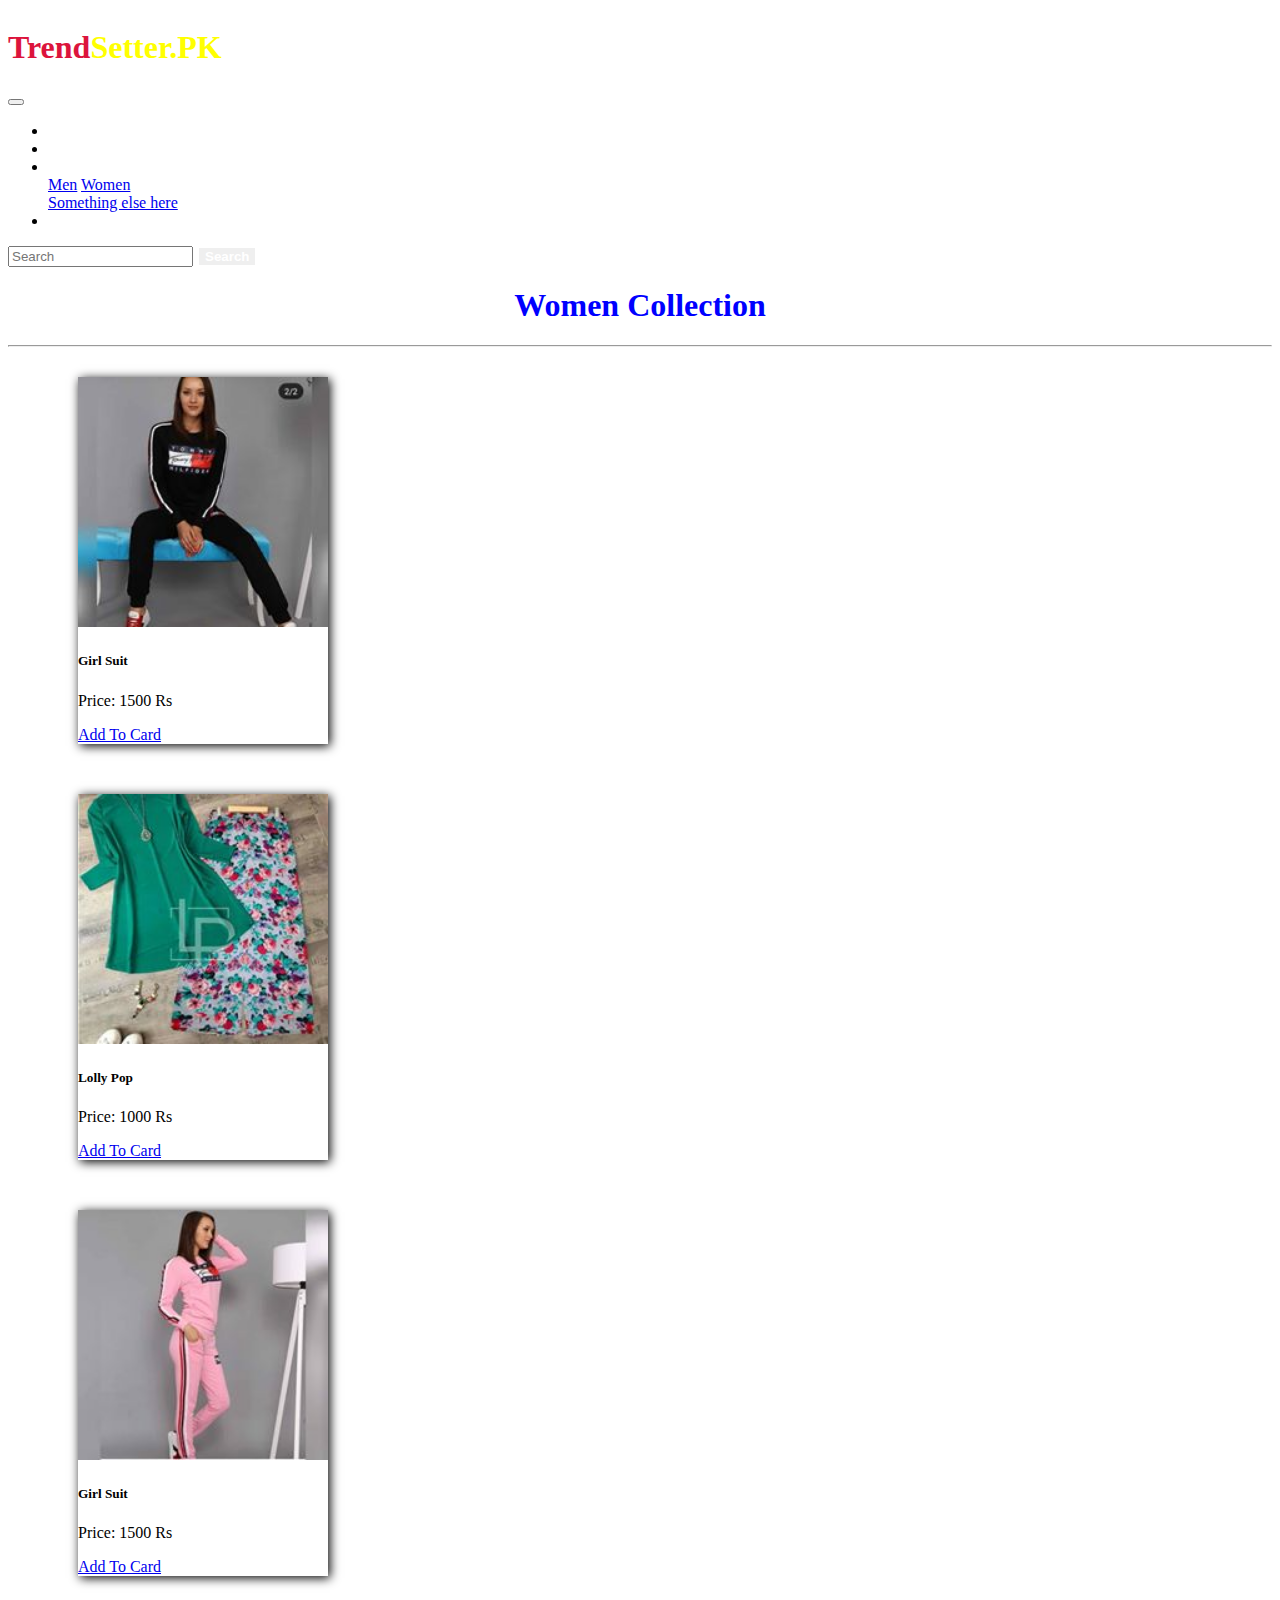
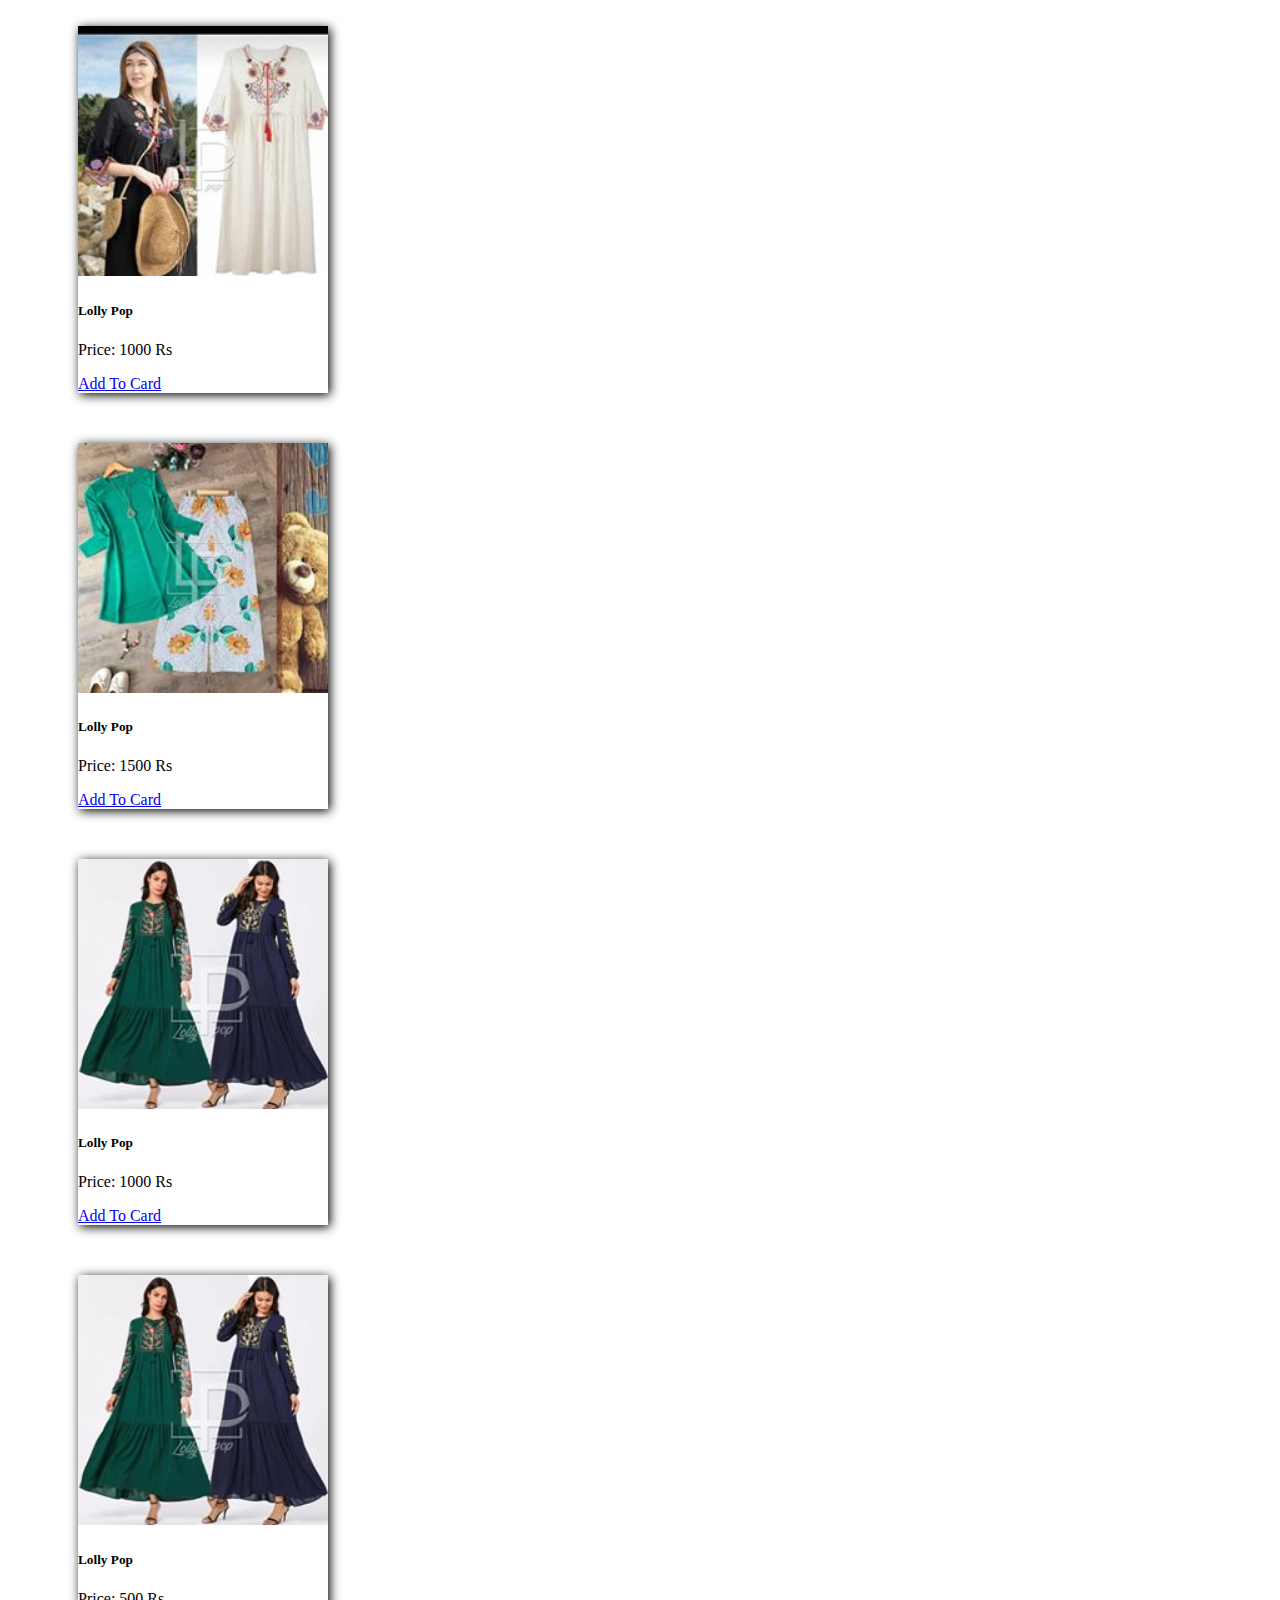
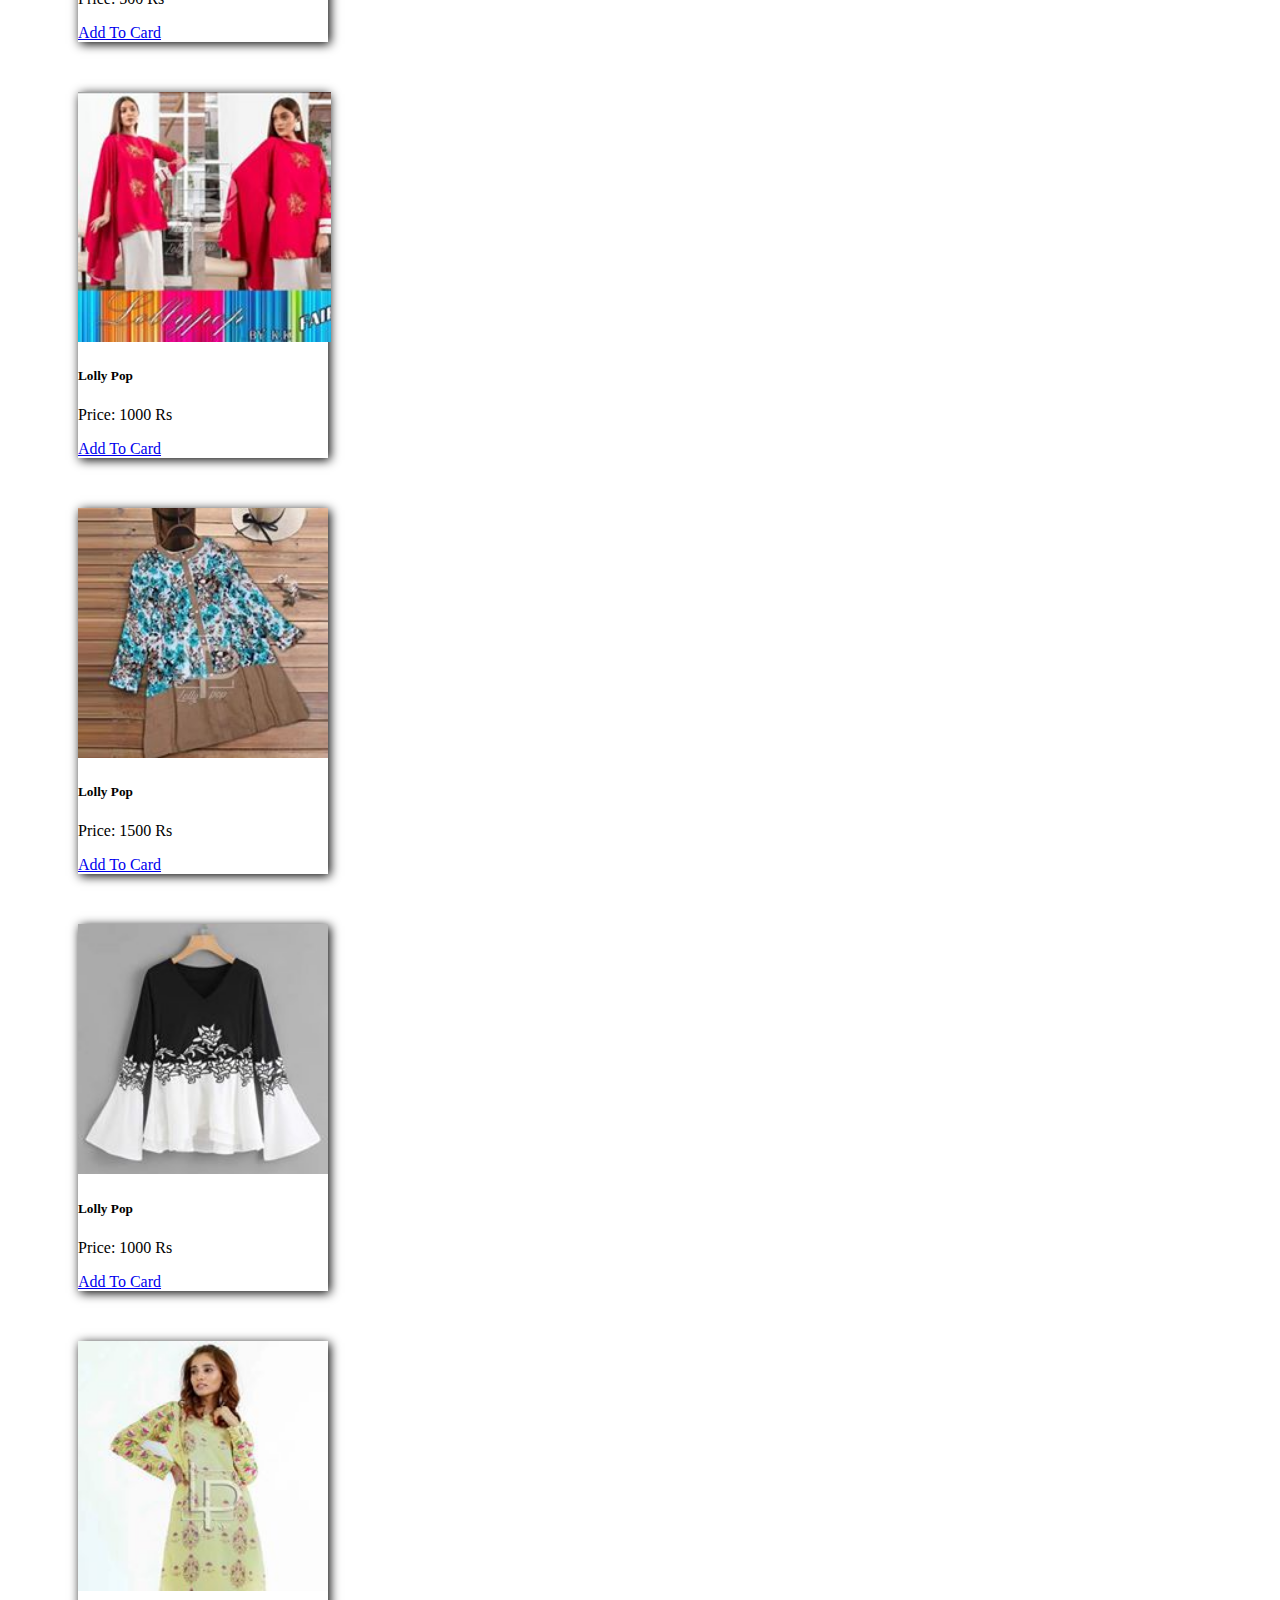
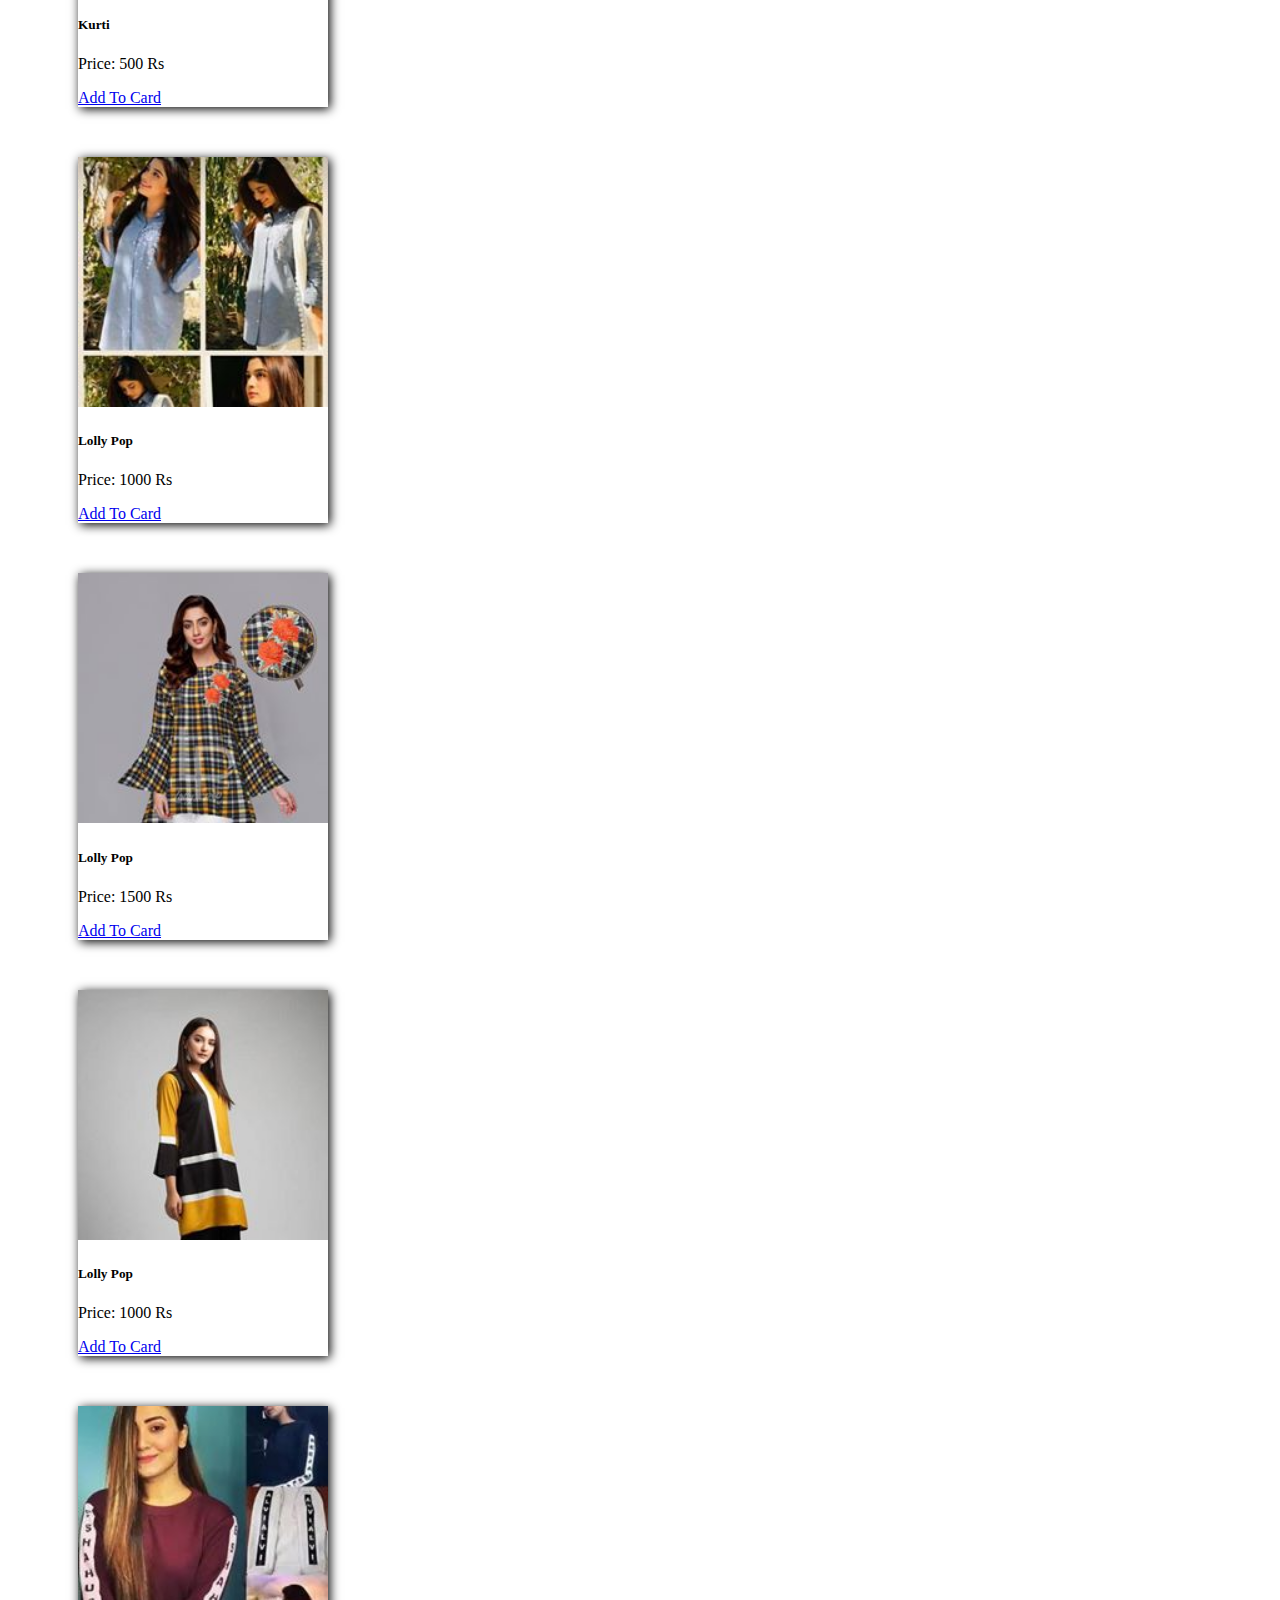
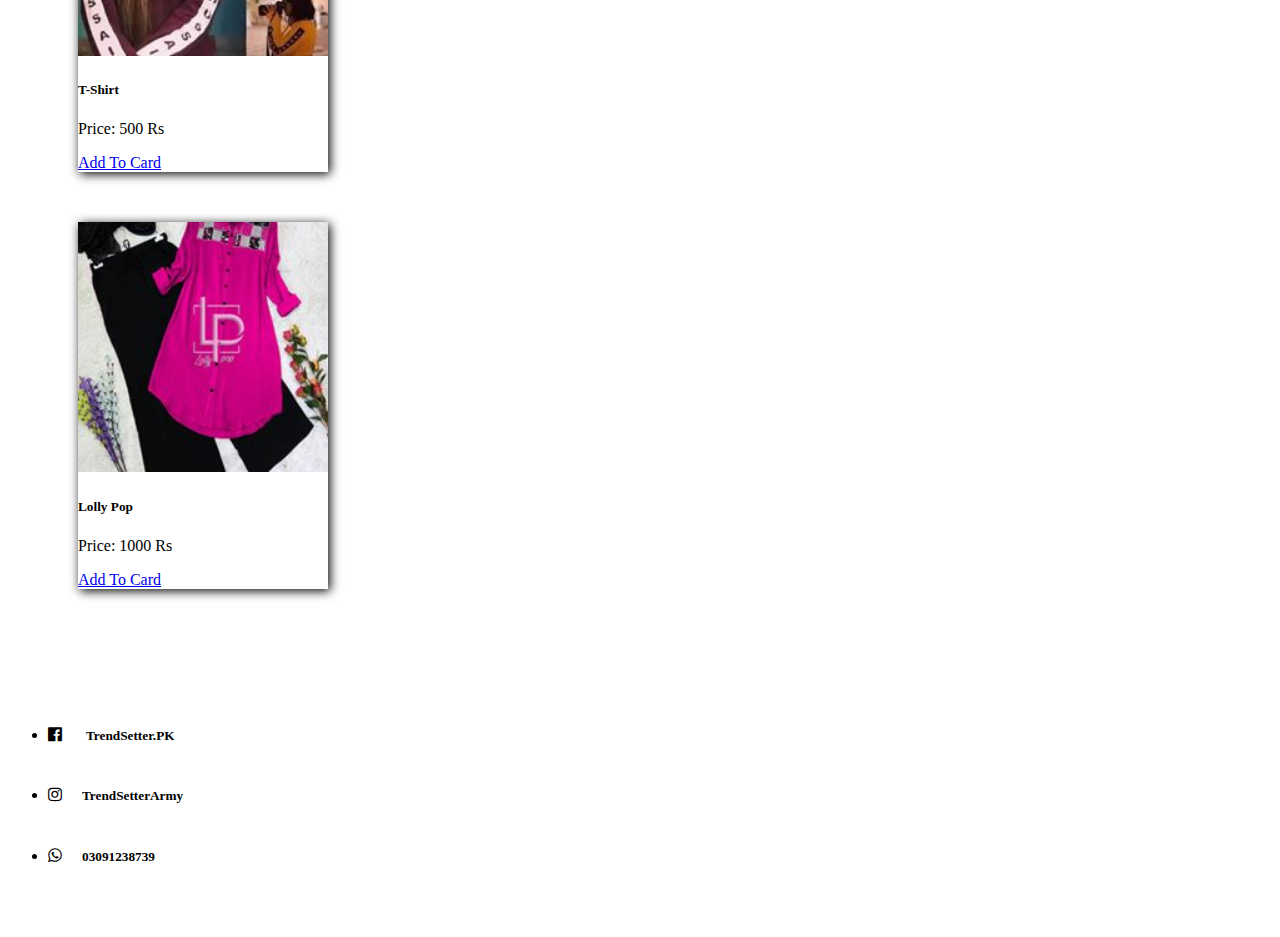
<file: public/women.html>
<!DOCTYPE html>
<html lang="en">
<head>
    <meta charset="UTF-8">
    <meta name="viewport" content="width=device-width, initial-scale=1.0">
    <meta http-equiv="X-UA-Compatible" content="ie=edge">
    <title>Men</title>


    <link rel="stylesheet" href="style.css">
    <link rel="stylesheet" href="https://stackpath.bootstrapcdn.com/bootstrap/4.5.0/css/bootstrap.min.css" integrity="sha384-9aIt2nRpC12Uk9gS9baDl411NQApFmC26EwAOH8WgZl5MYYxFfc+NcPb1dKGj7Sk" crossorigin="anonymous">
    <link rel="stylesheet" href="https://cdnjs.cloudflare.com/ajax/libs/font-awesome/4.7.0/css/font-awesome.min.css">
</head>
<body>
    

    <div>
            <nav class="navbar navbar-expand-lg navbar-light bg-primary">
                    <a class="navbar-brand" href="#"><div class="container"><h1 id="logo">Trend</h1><h1 id="logo_2">Setter.PK</h1></div></a>
                    <button class="navbar-toggler" type="button" data-toggle="collapse" data-target="#navbarSupportedContent" aria-controls="navbarSupportedContent" aria-expanded="false" aria-label="Toggle navigation">
                      <span class="navbar-toggler-icon"></span>
                    </button>
                  
                    <div class="collapse navbar-collapse" id="navbarSupportedContent">
                      <ul class="navbar-nav mr-auto">
                        <li class="nav-item active">
                          <a class="nav-link" href="index.html">Home <span class="sr-only">(current)</span></a>
                        </li>
                        <li class="nav-item">
                          <a class="nav-link " href="about-us.html">About Us</a>
                        </li>
                        <li class="nav-item dropdown">
                          <a class="nav-link dropdown-toggle" href="#" id="navbarDropdown" role="button" data-toggle="dropdown" aria-haspopup="true" aria-expanded="false">
                            Products
                          </a>
                          <div class="dropdown-menu" aria-labelledby="navbarDropdown">
                            <a class="dropdown-item" href="men.html">Men</a>
                            <a class="dropdown-item" href="women.html">Women</a>
                            <div class="dropdown-divider"></div>
                            <a class="dropdown-item" href="#">Something else here</a>
                          </div>
                        </li>
                        <li class="nav-item">
                          <a class="nav-link disabled" href="#" tabindex="-1" aria-disabled="true">More</a>
                        </li>
                      </ul>
                      <form class="form-inline my-2 my-lg-0">
                        <input class="form-control mr-sm-2" type="search" placeholder="Search" aria-label="Search">
                        <button class="btn btn-outline-success my-2 my-sm-0" type="submit">Search</button>
                      </form>
                    </div>
                  </nav>

                  <!-- men colection -->

                  <div class="men-div">
                      <center><h1 class="h-men">Women Collection</h1></center>
                      <hr>
                  </div>


                  <!-- card -->


                  <div class="new-product"> 
                        
                        <div class="row" class="container">
                         <div class="product-card">
                            <div class="card" style="width: 18rem;">
                                  <img src="images/women1.jpg" class="card-img-top" alt="..." height="250">
                                  <div class="card-body">
                                    <h5 class="card-title">Girl Suit</h5>
                                    <p class="card-text">Price: 1500 Rs</p>
                                    <a href="#" class="btn btn-primary">Add To Card</a>
                                  </div>
                                </div>
                          </div>
                          <div class="product-card">
                              <div class="card" style="width: 18rem;">
                                  <img src="images/product2.jpg" class="card-img-top" alt="..." height="250">
                                  <div class="card-body">
                                    <h5 class="card-title">Lolly Pop</h5>
                                    <p class="card-text">Price: 1000 Rs</p>
                                    <a href="#" class="btn btn-primary">Add To Card</a>
                                  </div>
                                </div>
                          </div>
                          <div class="product-card">
                              <div class="card" style="width: 18rem;">
                                  <img src="images/women2.jpg" class="card-img-top" alt="..." height="250">
                                  <div class="card-body">
                                    <h5 class="card-title">Girl Suit</h5>
                                    <p class="card-text">Price: 1500 Rs</p>
                                    <a href="#" class="btn btn-primary">Add To Card</a>
                                  </div>
                                </div>
                          </div>
                          <div class="product-card">
                              <div class="card" style="width: 18rem;">
                                  <img src="images/product4.jpg" class="card-img-top" alt="..." height="250">
                                  <div class="card-body">
                                    <h5 class="card-title">Lolly Pop</h5>
                                    <p class="card-text">Price: 1000 Rs</p>
                                    <a href="#" class="btn btn-primary">Add To Card </a>
                                  </div>
                                </div>
                          </div>
                    
                          <div class="product-card">
                              <div class="card" style="width: 18rem;">
                                    <img src="images/women3.jpg" class="card-img-top" alt="..." height="250">
                                    <div class="card-body">
                                      <h5 class="card-title">Lolly Pop</h5>
                                      <p class="card-text">Price: 1500 Rs</p>
                                      <a href="#" class="btn btn-primary">Add To Card</a>
                                    </div>
                                  </div>
                            </div>
                            <div class="product-card">
                                <div class="card" style="width: 18rem;">
                                    <img src="images/women4.jpg" class="card-img-top" alt="..." height="250">
                                    <div class="card-body">
                                      <h5 class="card-title">Lolly Pop</h5>
                                      <p class="card-text">Price: 1000 Rs</p>
                                      <a href="#" class="btn btn-primary">Add To Card</a>
                                    </div>
                                  </div>
                            </div>
                            <div class="product-card">
                                <div class="card" style="width: 18rem;">
                                    <img src="images/women5.jpg" class="card-img-top" alt="..." height="250">
                                    <div class="card-body">
                                      <h5 class="card-title">Lolly Pop</h5>
                                      <p class="card-text">Price: 500 Rs</p>
                                      <a href="#" class="btn btn-primary">Add To Card</a>
                                    </div>
                                  </div>
                            </div>
                            <div class="product-card">
                                <div class="card" style="width: 18rem;">
                                    <img src="images/women6.jpg" class="card-img-top" alt="..." height="250">
                                    <div class="card-body">
                                      <h5 class="card-title">Lolly Pop</h5>
                                      <p class="card-text">Price: 1000 Rs</p>
                                      <a href="#" class="btn btn-primary">Add To Card </a>
                                    </div>
                                  </div>
                            </div>


                            <div class="product-card">
                                    <div class="card" style="width: 18rem;">
                                          <img src="images/women7.jpg" class="card-img-top" alt="..." height="250">
                                          <div class="card-body">
                                            <h5 class="card-title">Lolly Pop</h5>
                                            <p class="card-text">Price: 1500 Rs</p>
                                            <a href="#" class="btn btn-primary">Add To Card</a>
                                          </div>
                                        </div>
                                  </div>
                                  <div class="product-card">
                                      <div class="card" style="width: 18rem;">
                                          <img src="images/women8.jpg" class="card-img-top" alt="..." height="250">
                                          <div class="card-body">
                                            <h5 class="card-title">Lolly Pop</h5>
                                            <p class="card-text">Price: 1000 Rs</p>
                                            <a href="#" class="btn btn-primary">Add To Card</a>
                                          </div>
                                        </div>
                                  </div>
                                  <div class="product-card">
                                      <div class="card" style="width: 18rem;">
                                          <img src="images/women9.jpg" class="card-img-top" alt="..." height="250">
                                          <div class="card-body">
                                            <h5 class="card-title">Kurti</h5>
                                            <p class="card-text">Price: 500 Rs</p>
                                            <a href="#" class="btn btn-primary">Add To Card</a>
                                          </div>
                                        </div>
                                  </div>
                                  <div class="product-card">
                                      <div class="card" style="width: 18rem;">
                                          <img src="images/women10.jpg" class="card-img-top" alt="..." height="250">
                                          <div class="card-body">
                                            <h5 class="card-title">Lolly Pop</h5>
                                            <p class="card-text">Price: 1000 Rs</p>
                                            <a href="#" class="btn btn-primary">Add To Card </a>
                                          </div>
                                        </div>
                                  </div>
                            
                                  <div class="product-card">
                                      <div class="card" style="width: 18rem;">
                                            <img src="images/women11.jpg" class="card-img-top" alt="..." height="250">
                                            <div class="card-body">
                                              <h5 class="card-title">Lolly Pop</h5>
                                              <p class="card-text">Price: 1500 Rs</p>
                                              <a href="#" class="btn btn-primary">Add To Card</a>
                                            </div>
                                          </div>
                                    </div>
                                    <div class="product-card">
                                        <div class="card" style="width: 18rem;">
                                            <img src="images/women12.jpg" class="card-img-top" alt="..." height="250">
                                            <div class="card-body">
                                              <h5 class="card-title">Lolly Pop</h5>
                                              <p class="card-text">Price: 1000 Rs</p>
                                              <a href="#" class="btn btn-primary">Add To Card</a>
                                            </div>
                                          </div>
                                    </div>
                                    <div class="product-card">
                                        <div class="card" style="width: 18rem;">
                                            <img src="images/women13.jpg" class="card-img-top" alt="..." height="250">
                                            <div class="card-body">
                                              <h5 class="card-title">T-Shirt</h5>
                                              <p class="card-text">Price: 500 Rs</p>
                                              <a href="#" class="btn btn-primary">Add To Card</a>
                                            </div>
                                          </div>
                                    </div>
                                    <div class="product-card">
                                        <div class="card" style="width: 18rem;">
                                            <img src="images/women14.jpg" class="card-img-top" alt="..." height="250">
                                            <div class="card-body">
                                              <h5 class="card-title">Lolly Pop</h5>
                                              <p class="card-text">Price: 1000 Rs</p>
                                              <a href="#" class="btn btn-primary">Add To Card </a>
                                            </div>
                                          </div>
                                    </div>


                    
                        </div>
                    
                      </div>





 <!-- footer div -->

<div class="contact-us container-fluid">
  <div class="footer bg-primary">
<h2 class="heading-x" id="H">Contact With Us</h2>

<ul>
  <li><a href="https://www.facebook.com/TrendsetterPK-114614613422494/?epa=SEARCH_BOX" target="_blank" ><i class="fa fa-facebook-official" aria-hidden="true" class="in"></i></a> <h5 class="in">TrendSetter.PK</h5></li>
  <li><a href=""><i class="fa fa-instagram" aria-hidden="true" class="in"></i></a><h5 class="in">TrendSetterArmy</h5></li>
  <li><a href=""><i class="fa fa-whatsapp" aria-hidden="true" class="in"></i></a><h5 class="in">03091238739</h5></li>
  <p class="para">Copyright 2020 TrendSetter.PK</p>
</ul>
 
</div>


</div>


                  

        

    </div>
    <script src="https://code.jquery.com/jquery-3.5.1.slim.min.js" integrity="sha384-DfXdz2htPH0lsSSs5nCTpuj/zy4C+OGpamoFVy38MVBnE+IbbVYUew+OrCXaRkfj" crossorigin="anonymous"></script>
    <script src="https://cdn.jsdelivr.net/npm/popper.js@1.16.0/dist/umd/popper.min.js" integrity="sha384-Q6E9RHvbIyZFJoft+2mJbHaEWldlvI9IOYy5n3zV9zzTtmI3UksdQRVvoxMfooAo" crossorigin="anonymous"></script>
    <script src="https://stackpath.bootstrapcdn.com/bootstrap/4.5.0/js/bootstrap.min.js" integrity="sha384-OgVRvuATP1z7JjHLkuOU7Xw704+h835Lr+6QL9UvYjZE3Ipu6Tp75j7Bh/kR0JKI" crossorigin="anonymous"></script>
</body>
</html>
</file>
<file: public/style.css>
#logo {
    color: crimson;
    font-weight: bold;
    display: inline-block;
}

#logo_2 {
    display: inline-block;
    color: yellow;
}

.nav-link {
    font-weight: bold;
    color: white !important;
}

.nav-link:hover {
    background-color: cornflowerblue ;
}

.btn-outline-success {
    font-weight: bold !important;
    color: white !important;
    border: 2px solid white !important;
}

.card-main {
    margin-top: 30px;
}

.col-sm {
    display: flex;
    box-shadow: 2px 2px 8px black ;
    margin-right: 20px;
    display: flex;
    justify-content: center;
    align-items: center;
    height: auto;
    margin-bottom: 10px;
}

.fa-clock-o,.fa-shopping-bag,.fa-usd,.fa-handshake-o {
    font-size: 30px !important;
}

.card-icon {
    margin-right: 10px;
}

.new-product-heading {
    text-align: center;
    font-weight: bolder;
    font-style: oblique;
}

.new-heading-div {
    margin-top: 30px;
}

.card {
    width: 250px !important;
    box-shadow: 2px 2px 10px black;
}

.product-card {
    margin-left: 70px;
    margin-bottom: 50px;
}

.row {
    margin-top: 30px ;
}

/* @media only screen and (max-width: 1265px) {
    .product-card {
        position: relative;
        left: 120px;
    }
}

@media only screen and (max-width: 1200px) {
    .product-card, .pd{
        padding-right: 20px;
    }
} */

.fa-facebook-official {
    color: black;
}

.contact-us {
    margin-top: 10px;
}

.heading-x {
    color: white;
}

.in {
    display: inline-block;
    padding-left: 20px;
    text-align: justify;
}

#H {
    padding-top: 20px;
    padding-left: 20px;
}

.fa-instagram {
    color: black;
}

.fa-whatsapp {
    color: black;
}

.para {
    text-align: right;
    font-weight: bolder;
    color: white;
}

/* about us */

#about-us {
    color: blue;
    text-align: center;
    margin-top: 20px;
    font-weight: bolder;
}

.about-us-paragrah {
    box-shadow: 2px 2px 8px black;
}

/* men css */

.h-men {
    font-family:  fantasy;
    color: blue;
    margin-top: 20px;
}
</file>
